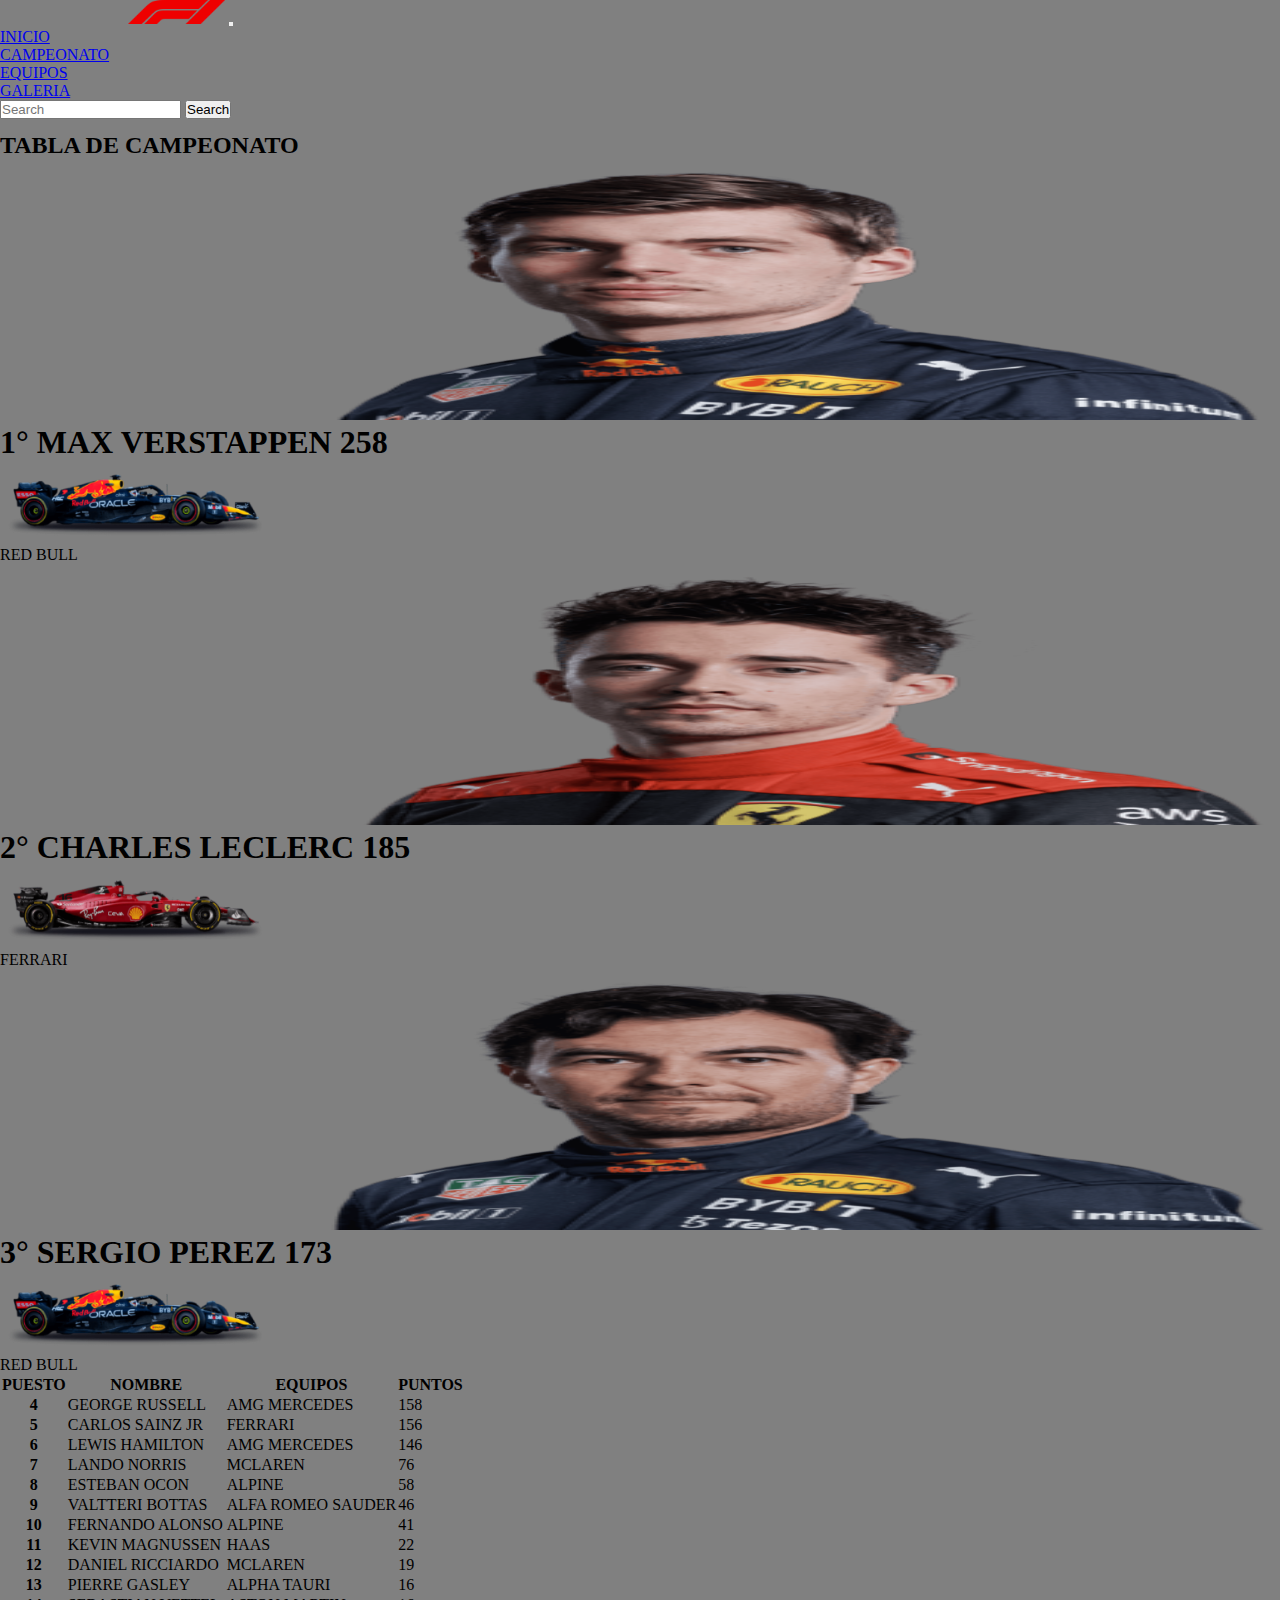
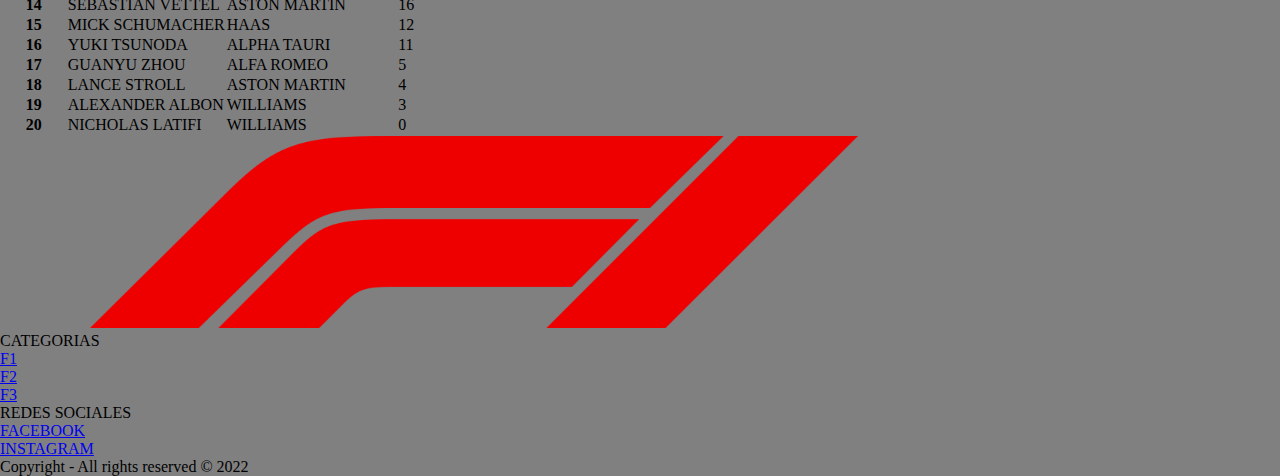
<file: pages/Campeonatos.html>
<!DOCTYPE html>
<html lang="es">
<head>
    <meta charset="UTF-8">
    <meta http-equiv="X-UA-Compatible" content="IE=edge">
    <meta name="viewport" content="width=device-width, initial-scale=1.0">
    <title>Campeonato</title>
    <link href="https://cdn.jsdelivr.net/npm/bootstrap@5.2.0/dist/css/bootstrap.min.css" rel="stylesheet" integrity="sha384-gH2yIJqKdNHPEq0n4Mqa/HGKIhSkIHeL5AyhkYV8i59U5AR6csBvApHHNl/vI1Bx" crossorigin="anonymous">
    <link rel="stylesheet" href="../style/style.css">
</head>
<body>
  <div>
    <nav class="navbar navbar-expand-lg bg-dark navbar-dark p-3 ">
        <div class="container-fluid">
          <a class="navbar-brand" href="../index.html"><img class="logo" src="../fotos/f1.logo.png" alt=""></a>
          <button class="navbar-toggler" type="button" data-bs-toggle="collapse" data-bs-target="#navbarTogglerDemo02" aria-controls="navbarTogglerDemo02" aria-expanded="false" aria-label="Toggle navigation">
            <span class="navbar-toggler-icon"></span>
          </button>
          <div class="collapse navbar-collapse" id="navbarTogglerDemo02">
            <ul class="navbar-nav mx-auto mb-2 mb-lg-0 fs-3">
              <li class="nav-item">
                <a class="nav-link "  href="../index.html">INICIO</a>
              </li>
              <li class="nav-item">
                <a class="nav-link active" aria-current="page" href="./Campeonatos.html">CAMPEONATO</a>
              </li>
              <li class="nav-item">
                <a class="nav-link" href="./Equipos.html">EQUIPOS</a>
              </li>
              <li class="nav-item">
                <a class="nav-link "  href="./Galeria.html">GALERIA</a>
              </li>
            </ul>
            <form class="d-flex" role="search">
              <input class="form-control me-2" type="search" placeholder="Search" aria-label="Search">
              <button class="btn btn-outline-success" type="submit">Search</button>
            </form>
          </div>
        </div>
      </nav>
</div>

    <div>
        <h2 class="text-white text-center mt-3 mb-4 bg-danger fs-1 ">TABLA DE CAMPEONATO</h2>
    </div>

    <section class="container mt-4 bg-dark">
        <div class="tabla card-group my-4">
            <div class="card bg-primary text-white ">
              <img src="../fotos/pilotos/max.png" class=" card-img-top" alt="...">
              <div class="card-body">
                <h5 class="card-title text-center">1° MAX VERSTAPPEN 258</h5>
                <img class="autos" src="../fotos/autos/rb.png" alt="">
                <p class=" text-center fs-3">RED BULL</p>
              </div>
              
            </div>
            <div class="card bg-danger text-white">
              <img src="../fotos/pilotos/charles.png" class="card-img-top" alt="...">
              <div class="card-body">
                <h5 class="card-title card-title text-center">2° CHARLES LECLERC 185</h5>
                <img class="autos" src="../fotos/autos/ferrari.png" alt="">
                <p class=" text-center fs-3">FERRARI</p>
              </div>
             
            </div>
            <div class="card bg-primary text-white">
              <img src="../fotos/pilotos/checo.png" class="card-img-top" alt="...">
              <div class="card-body">
                <h5 class="card-title card-title text-center">3° SERGIO PEREZ 173</h5>
                <img class="autos" src="../fotos/autos/rb.png" alt="">
                <p class=" text-center fs-3">RED BULL</p>
              </div>
            
            </div>
        </div>

        


    </section>
    <div class="container ">
        <table class="table mt-1 table table-dark table-hover table-bordered">
            <thead>
              <tr>
                <th scope="col">PUESTO</th>
                <th scope="col">NOMBRE</th>
                <th scope="col">EQUIPOS</th>
                <th scope="col">PUNTOS</th>
              </tr>
            </thead>
            <tbody>
              <tr>
                <th scope="row">4</th>
                <td>GEORGE RUSSELL</td>
                <td>AMG MERCEDES</td>
                <td>158</td>
              </tr>
              <tr>
                <th scope="row">5</th>
                <td>CARLOS SAINZ JR</td>
                <td>FERRARI</td>
                <td>156</td>
              </tr>
              <tr>
                <th scope="row">6</th>
                <td>LEWIS HAMILTON</td>
                <td>AMG MERCEDES</td>
                <td>146</td>
              </tr>
              <tr>
                <th scope="row">7</th>
                <td>LANDO NORRIS</td>
                <td>MCLAREN</td>
                <td>76</td>
              </tr>
              <tr>
                <th scope="row">8</th>
                <td>ESTEBAN OCON</td>
                <td>ALPINE</td>
                <td>58</td>
              </tr>
              <tr>
                <th scope="row">9</th>
                <td>VALTTERI BOTTAS</td>
                <td>ALFA ROMEO SAUDER</td>
                <td>46</td>
              </tr>
              <tr>
                <th scope="row">10</th>
                <td>FERNANDO ALONSO</td>
                <td>ALPINE</td>
                <td>41</td>
              </tr>
              <tr>
                <th scope="row">11</th>
                <td>KEVIN MAGNUSSEN</td>
                <td>HAAS</td>
                <td>22</td>
              </tr>
              <tr>
                <th scope="row">12</th>
                <td>DANIEL RICCIARDO</td>
                <td>MCLAREN</td>
                <td>19</td>
              </tr>
              <tr>
                <th scope="row">13</th>
                <td>PIERRE GASLEY</td>
                <td>ALPHA TAURI</td>
                <td>16</td>
              </tr>
              <tr>
                <th scope="row">14</th>
                <td>SEBASTIAN VETTEL</td>
                <td>ASTON MARTIN</td>
                <td>16</td>
              </tr>
              <tr>
                <th scope="row">15</th>
                <td>MICK SCHUMACHER</td>
                <td>HAAS</td>
                <td>12</td>
              </tr>
              <tr>
                <th scope="row">16</th>
                <td>YUKI TSUNODA</td>
                <td>ALPHA TAURI</td>
                <td>11</td>
              </tr>
              <tr>
                <th scope="row">17</th>
                <td>GUANYU ZHOU</td>
                <td>ALFA ROMEO</td>
                <td>5</td>
              </tr>
              <tr>
                <th scope="row">18</th>
                <td>LANCE STROLL</td>
                <td>ASTON MARTIN</td>
                <td>4</td>
              </tr>
              <tr>
                <th scope="row">19</th>
                <td>ALEXANDER ALBON</td>
                <td>WILLIAMS</td>
                <td>3</td>
              </tr>
              <tr>
                <th scope="row">20</th>
                <td>NICHOLAS LATIFI</td>
                <td>WILLIAMS</td>
                <td>0</td>
              </tr>

              


            </tbody>
          </table>
    </div>

    <div class="footer row">
        <div class="row pt-3 pb-1 bg-dark text-white">
          <div class="col-lg-4">
            <img class=" logoFin mt-5" src="../fotos/f1.logo.png" alt="">
            
      
      
          </div>
          <div class="col-lg-4">
            <p>CATEGORIAS</p>
            <div class="mb-2" >
            <a class="text-white text-decoration-none"  href="#">F1 </a>
          </div>
             <div class="mb-2">
            <a class="text-white text-decoration-none" href="#">F2</a>
          </div>
            <div class="mb-2"class >
            <a class="text-white text-decoration-none"  href="#">F3</a>
          </div>
      
          </div>
          <div class="col-lg-4">
            <p>REDES SOCIALES</p>
            <div class="mb-2" >
              <a class="text-white text-decoration-none"  href="#">FACEBOOK </a>
            </div>
               <div class="mb-2">
              <a class="text-white text-decoration-none" href="#">INSTAGRAM</a>
            </div>
      
      
          </div>
          <div>
            <p class="text-white text-center">Copyright - All rights reserved © 2022</p>
          </div>
      
        </div>
        
      
      </div>
      





<script src="https://cdn.jsdelivr.net/npm/bootstrap@5.2.0/dist/js/bootstrap.bundle.min.js" integrity="sha384-A3rJD856KowSb7dwlZdYEkO39Gagi7vIsF0jrRAoQmDKKtQBHUuLZ9AsSv4jD4Xa" crossorigin="anonymous"></script>    
</body>
</html>
</file>
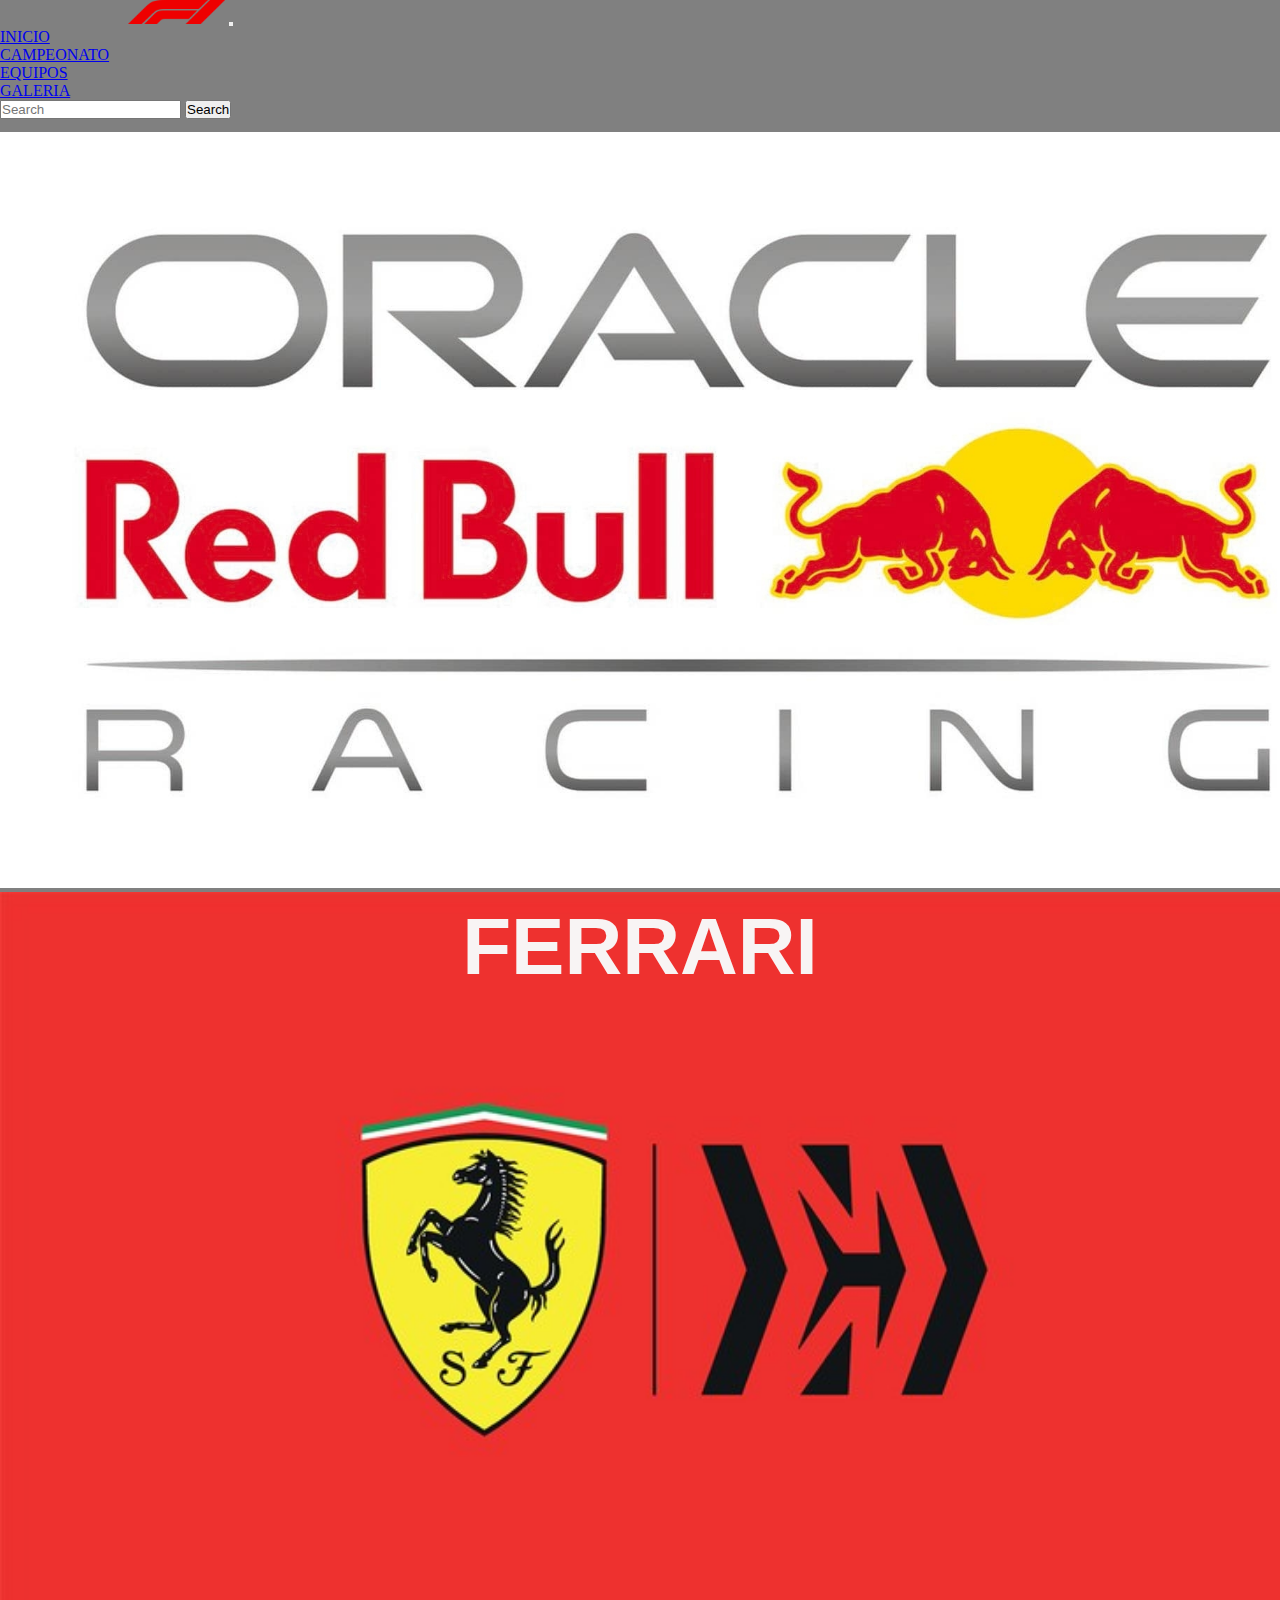
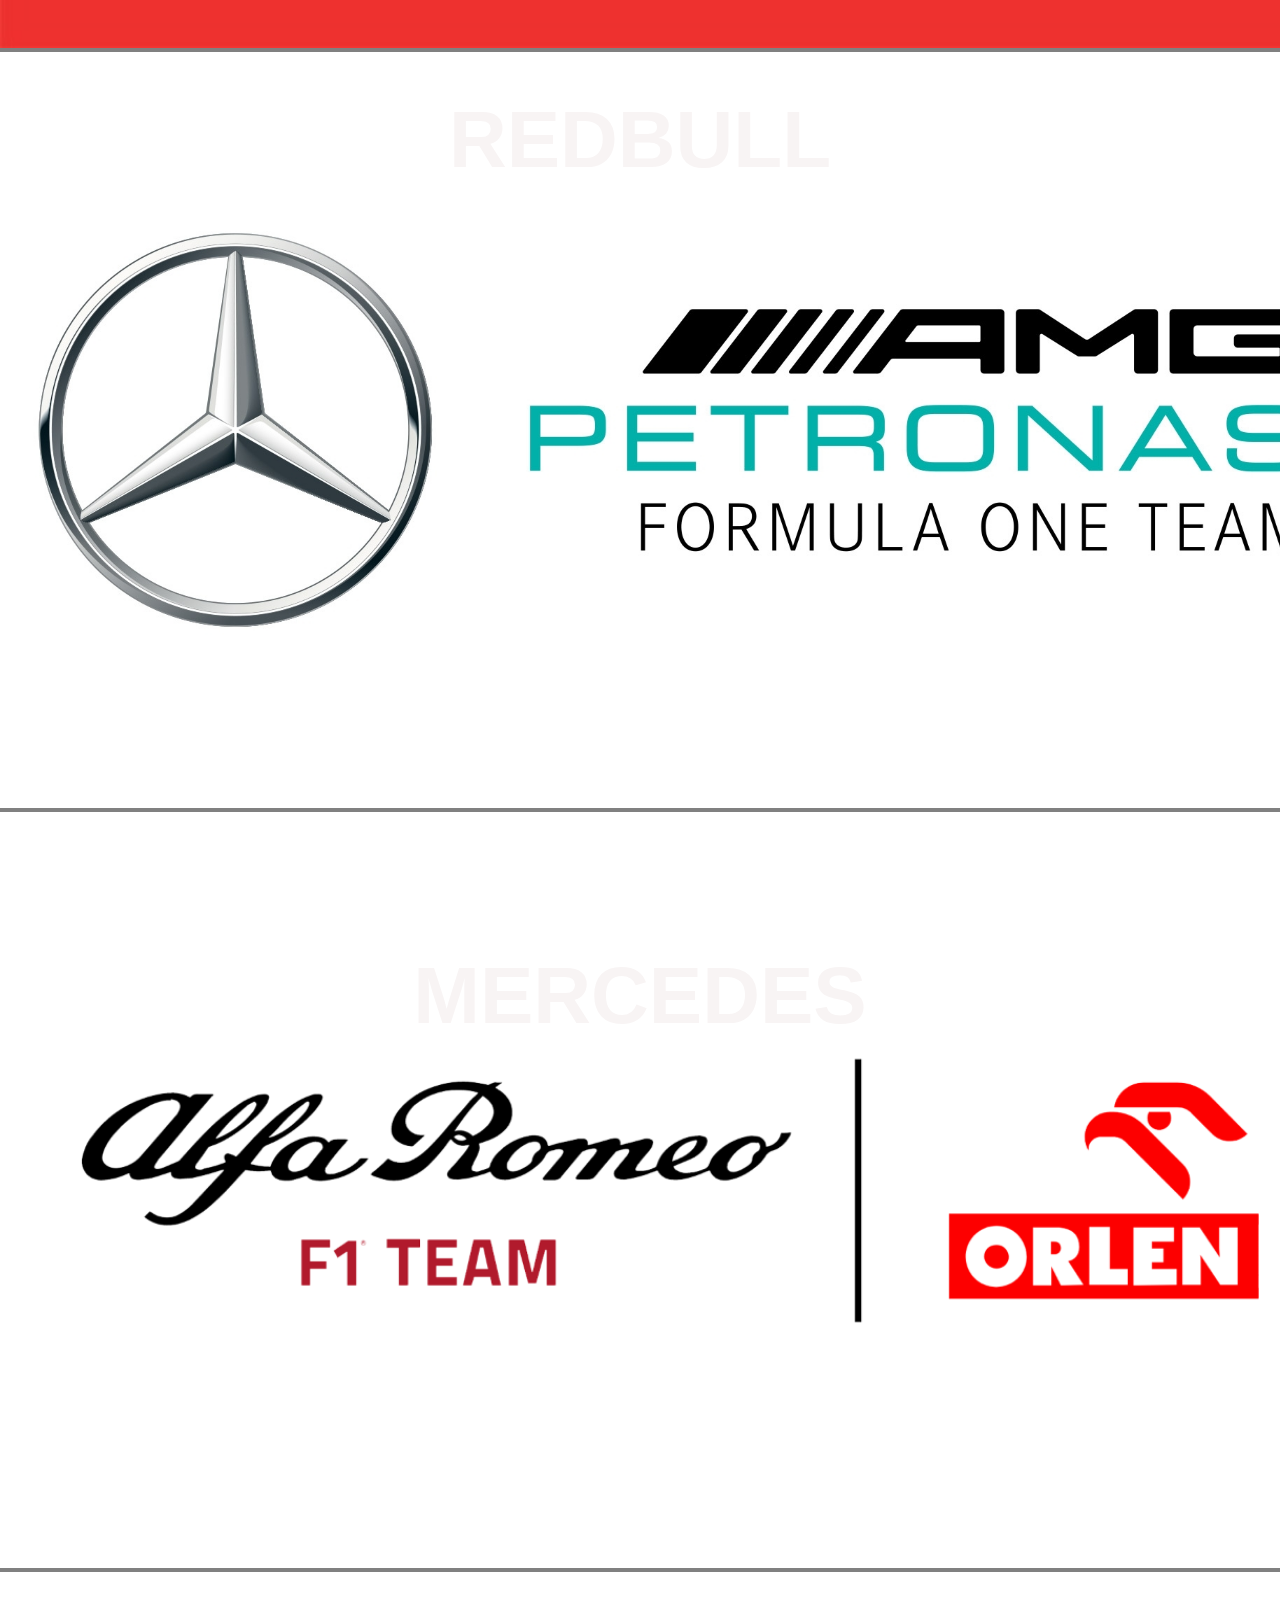
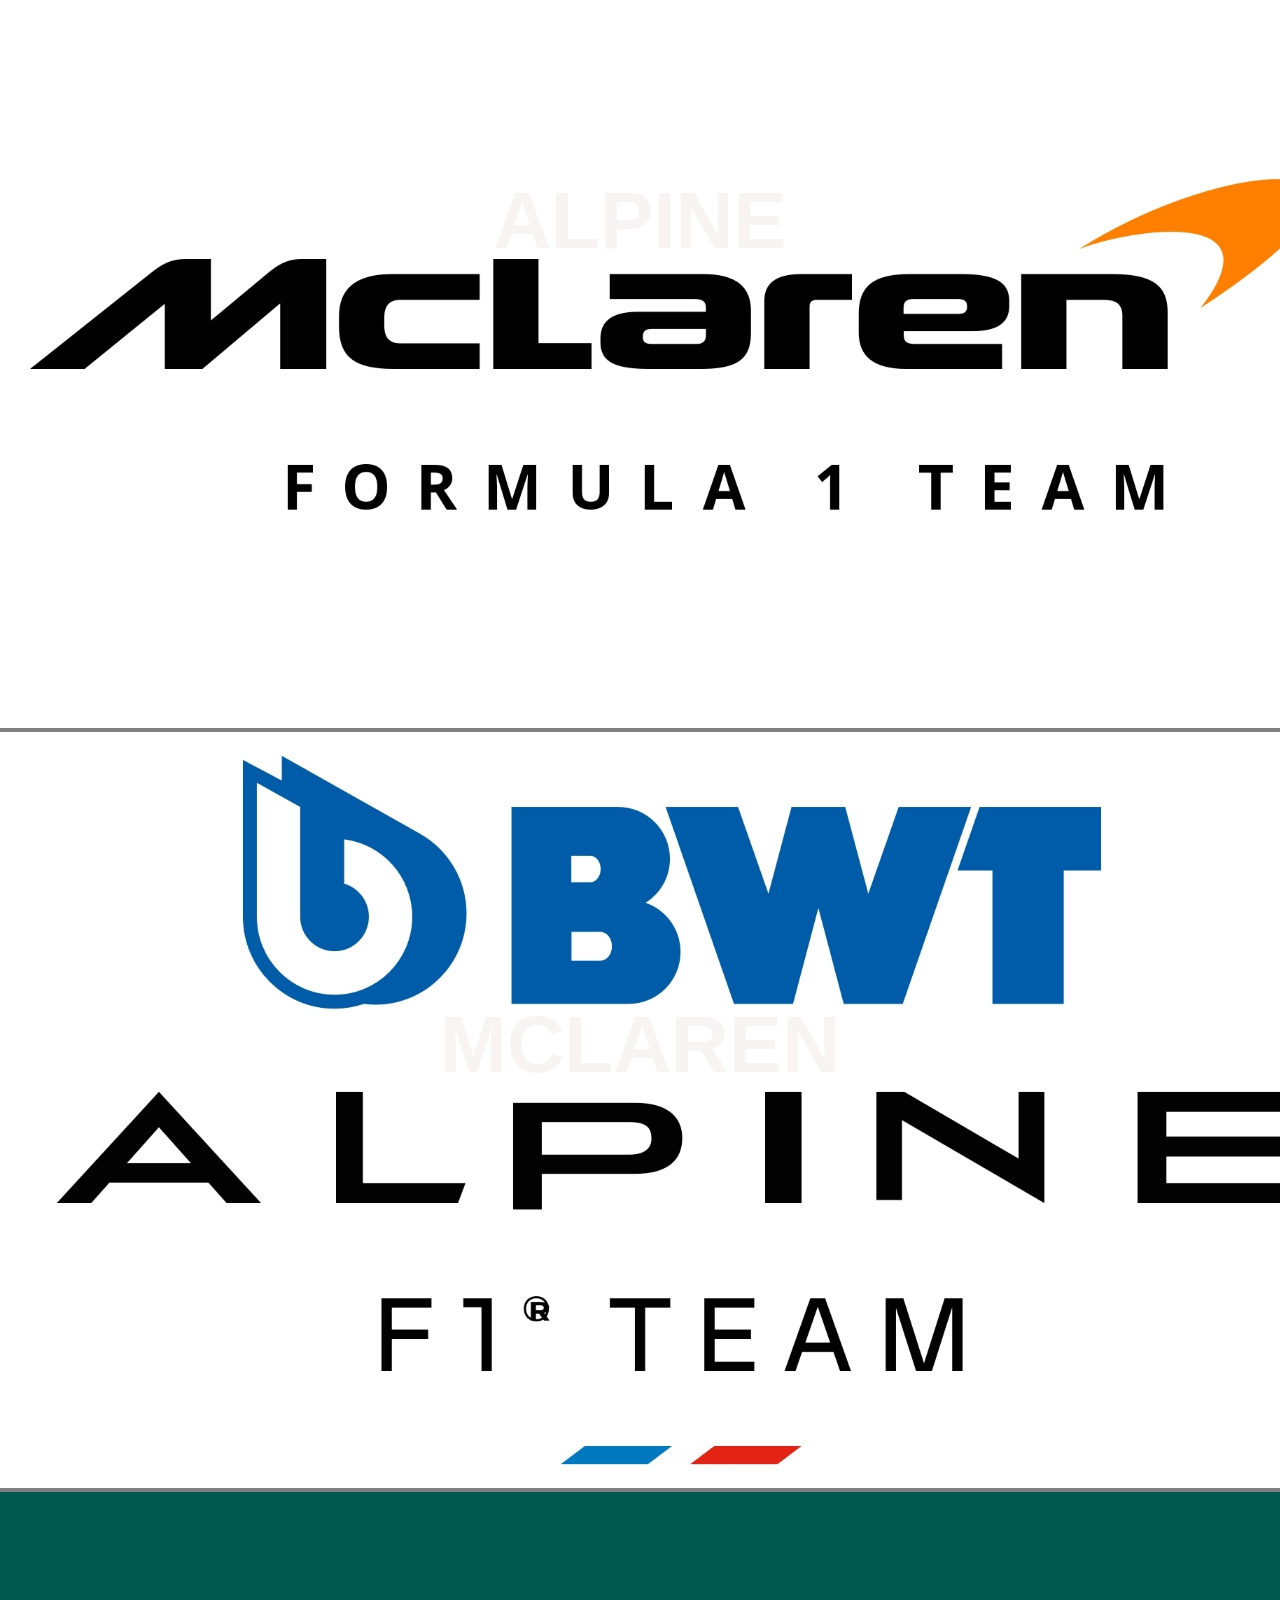
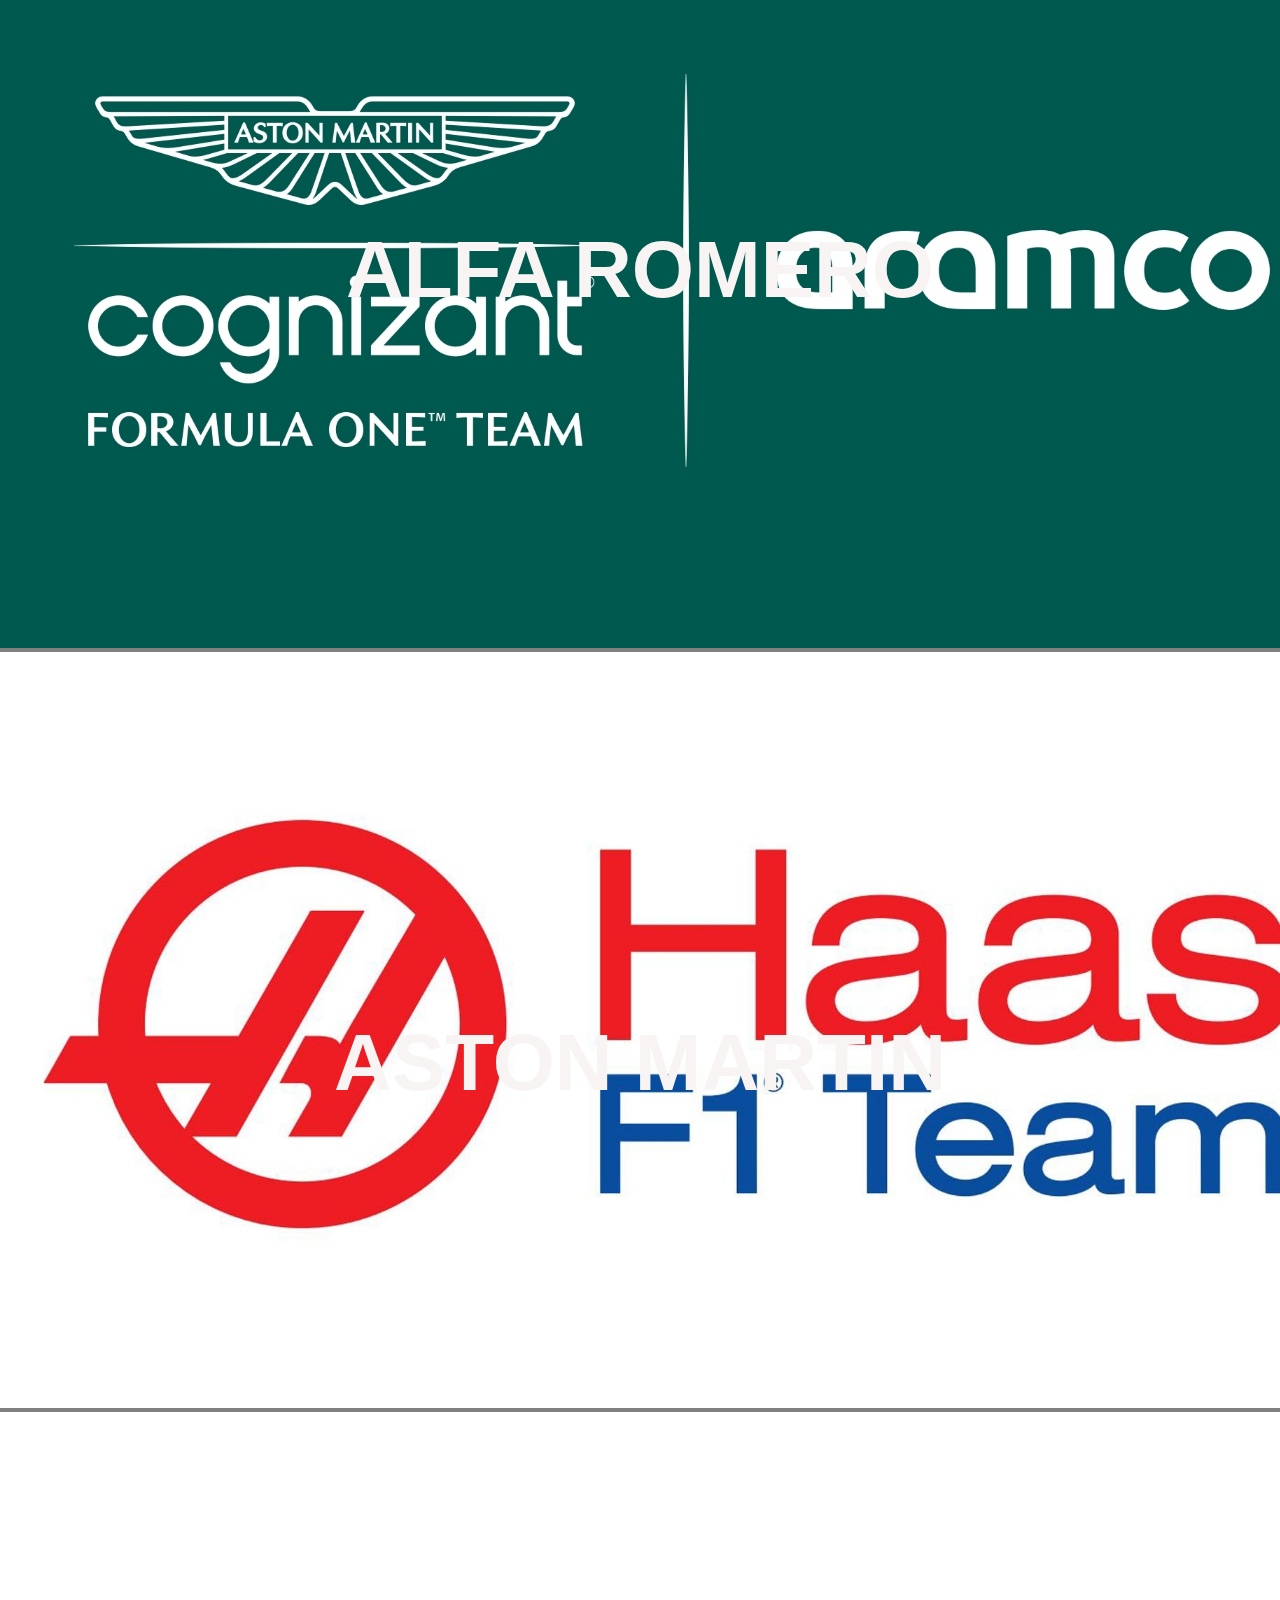
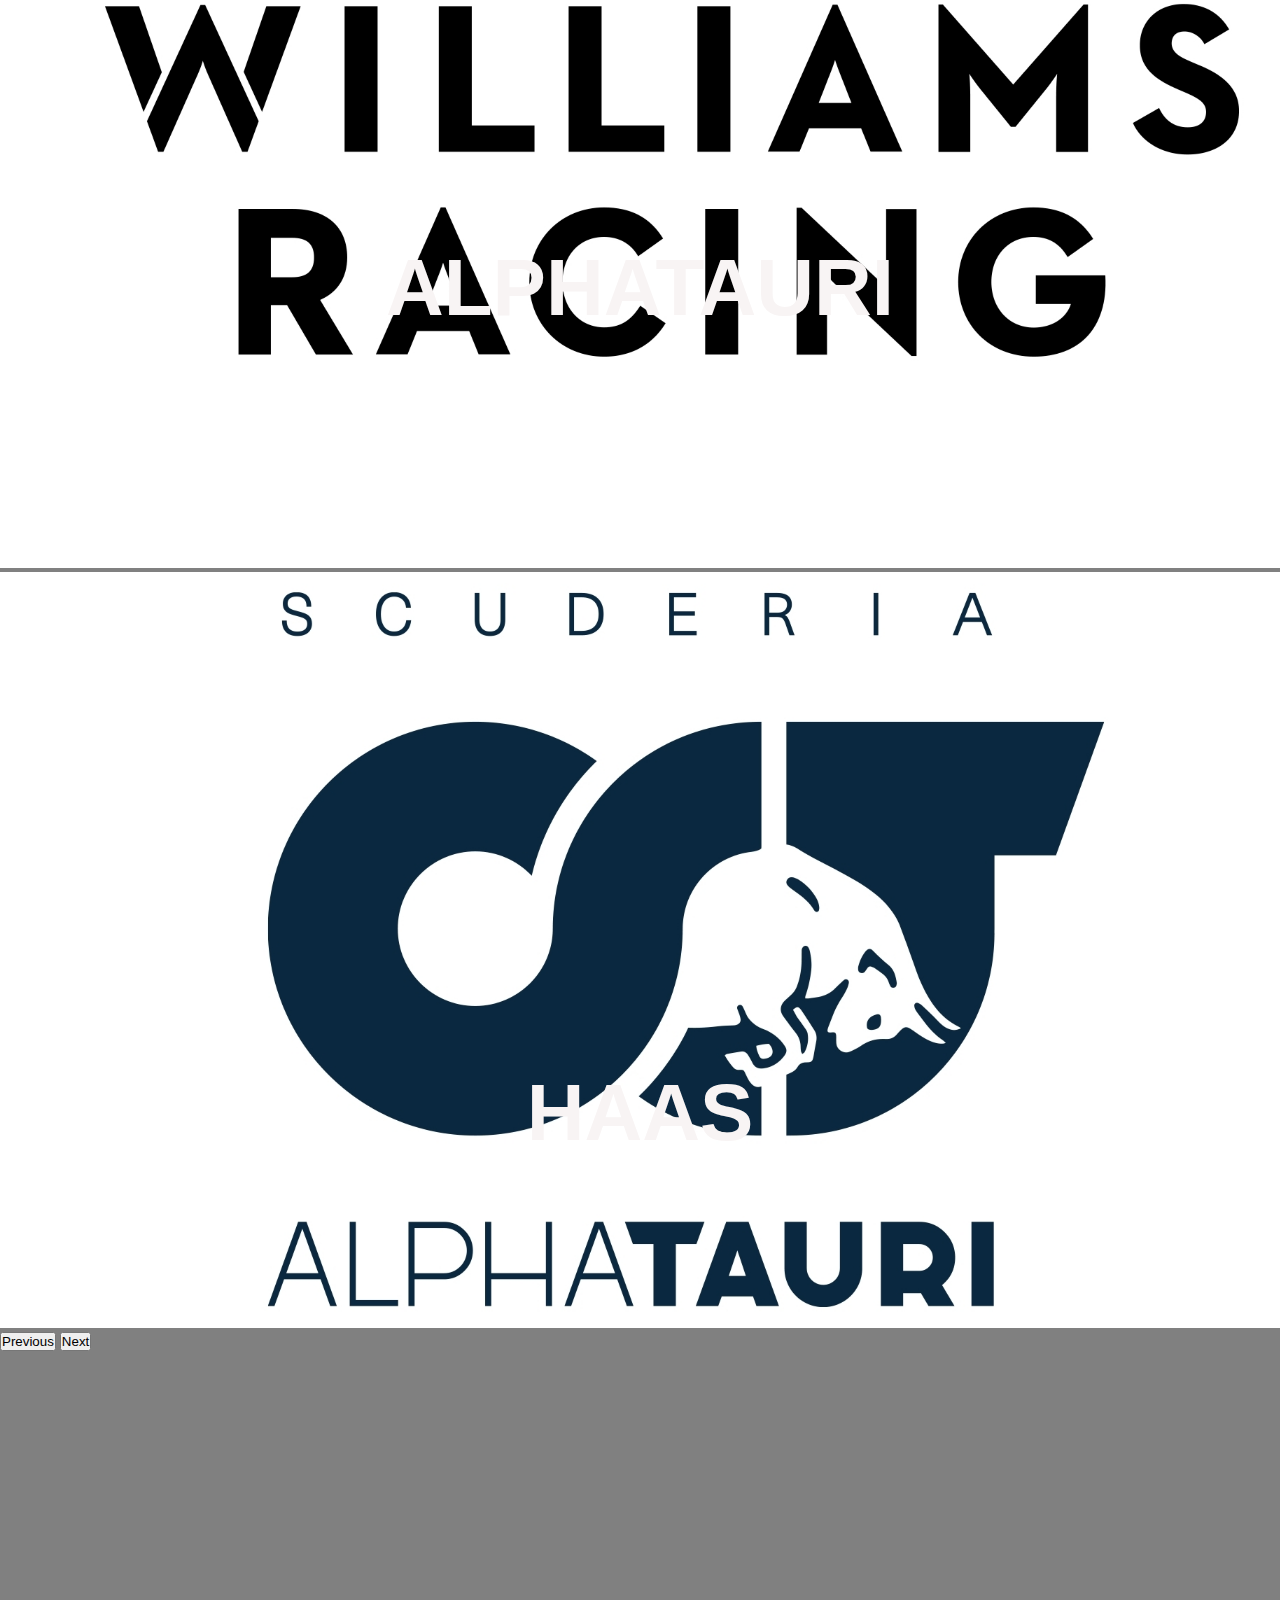
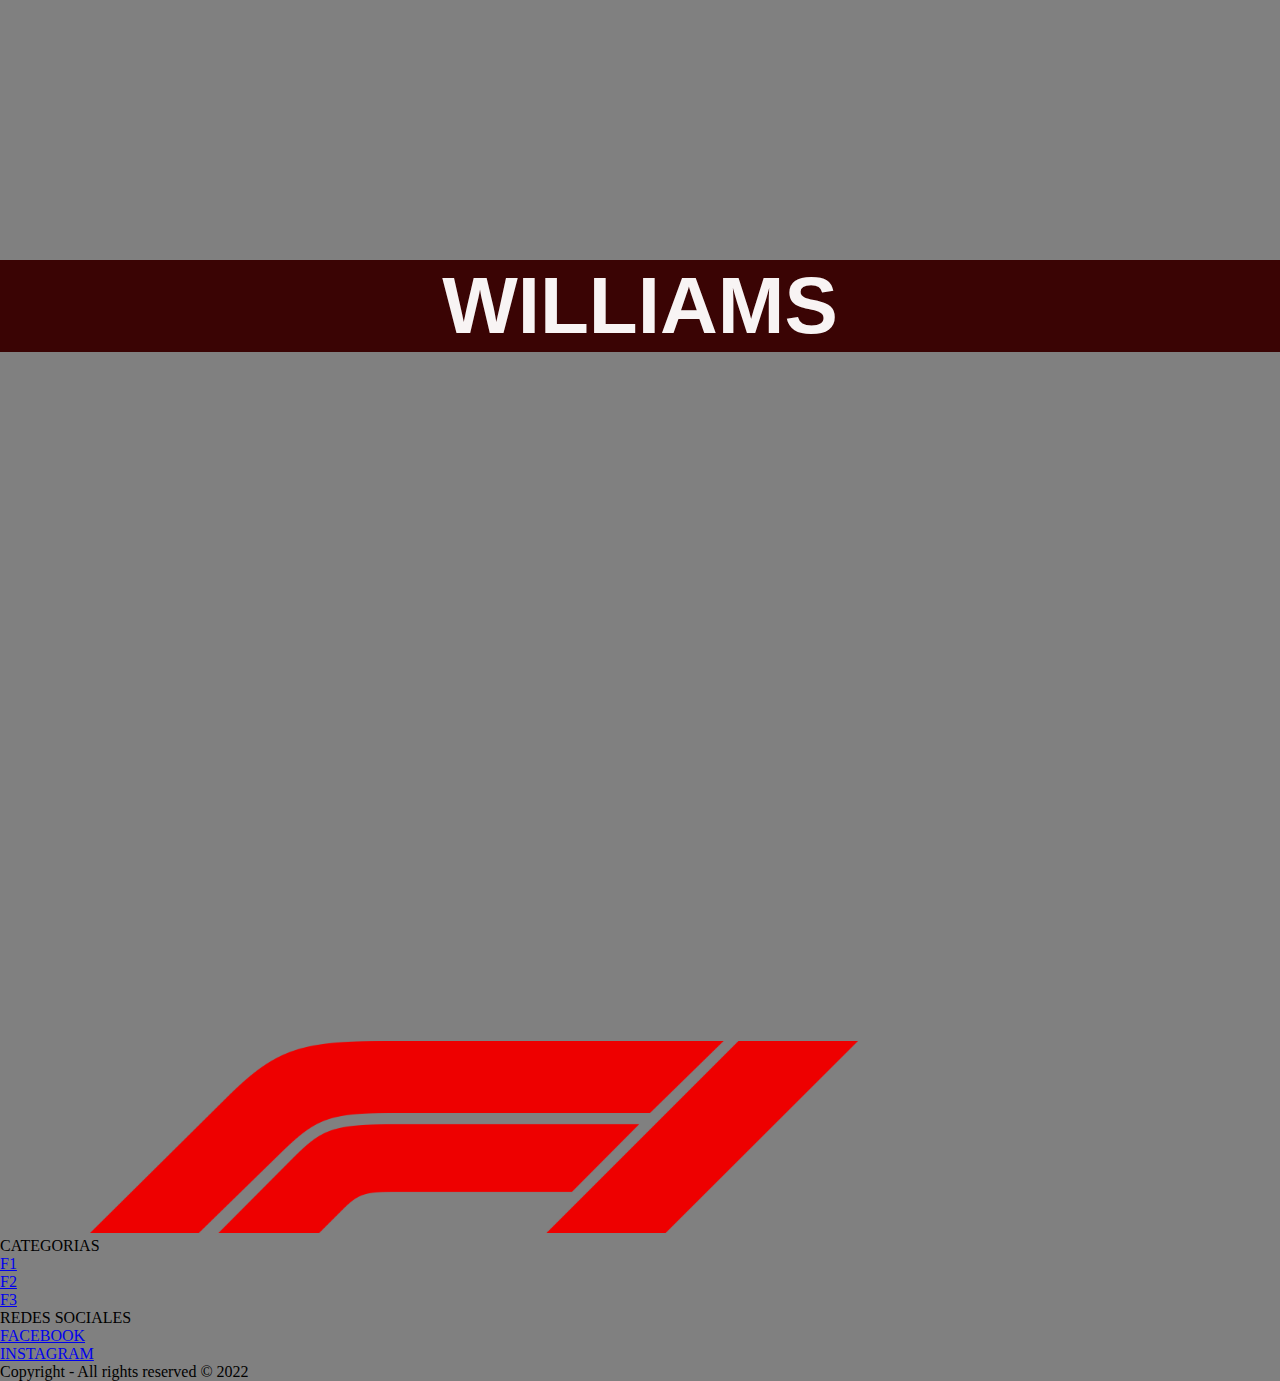
<file: pages/Equipos.html>
<!DOCTYPE html>
<html lang="es">
<head>
    <meta charset="UTF-8">
    <meta http-equiv="X-UA-Compatible" content="IE=edge">
    <meta name="viewport" content="width=device-width, initial-scale=1.0">
    <title>Document</title>
    <link href="https://cdn.jsdelivr.net/npm/bootstrap@5.2.0/dist/css/bootstrap.min.css" rel="stylesheet" integrity="sha384-gH2yIJqKdNHPEq0n4Mqa/HGKIhSkIHeL5AyhkYV8i59U5AR6csBvApHHNl/vI1Bx" crossorigin="anonymous">
    <link href="https://unpkg.com/aos@2.3.1/dist/aos.css" rel="stylesheet">
    <link rel="stylesheet" href="../style/style.css">
    
</head>
<body>
  <div>
    <nav class="navbar navbar-expand-lg bg-dark navbar-dark p-3 ">
        <div class="container-fluid">
          <a class="navbar-brand" href="../index.html"><img class="logo" src="../fotos/f1.logo.png" alt=""></a>
          <button class="navbar-toggler" type="button" data-bs-toggle="collapse" data-bs-target="#navbarTogglerDemo02" aria-controls="navbarTogglerDemo02" aria-expanded="false" aria-label="Toggle navigation">
            <span class="navbar-toggler-icon"></span>
          </button>
          <div class="collapse navbar-collapse" id="navbarTogglerDemo02">
            <ul class="navbar-nav mx-auto mb-2 mb-lg-0 fs-3">
              <li class="nav-item">
                <a class="nav-link"  href="../index.html">INICIO</a>
              </li>
              <li class="nav-item">
                <a class="nav-link" href="./Campeonatos.html">CAMPEONATO</a>
              </li>
              <li class="nav-item">
                <a class="nav-link active" aria-current="page" href="./pages/Equipos.html">EQUIPOS</a>
              </li>
              <li class="nav-item">
                <a class="nav-link "  href="./Galeria.html">GALERIA</a>
              </li>
            
            </ul>
            <form class="d-flex" role="search">
              <input class="form-control me-2" type="search" placeholder="Search" aria-label="Search">
              <button class="btn btn-outline-success" type="submit">Search</button>
            </form>
          </div>
        </div>
      </nav>
</div>
    <section >
        <div id="carouselExampleFade" class="carousel slide carousel-fade mt-3" data-bs-ride="carousel">
            <div class="carousel-inner">
              <div class="carousel-item active">
                <img src="../fotos/escuderias/redbull logo.jpg" class="d-block w-100" alt="...">
              </div>
              <div class="carousel-item">
                <img src="../fotos/ferrari/logo rojo.jpg" class="d-block w-100" alt="...">
              </div>
              <div class="carousel-item">
                <img src="../fotos/escuderias/mercedes logo.jpg" class="d-block w-100" alt="...">
              </div>
              <div class="carousel-item">
                <img src="../fotos/escuderias/alfa romeo logo.png" class="d-block w-100" alt="...">
              </div>
              <div class="carousel-item">
                <img src="../fotos/escuderias/mclaren logo.jpg" class="d-block w-100" alt="...">
              </div>
              <div class="carousel-item">
                <img src="../fotos/escuderias/alpine logo.jpg" class="d-block w-100" alt="...">
              </div>
              <div class="carousel-item">
                <img src="../fotos/escuderias/aston martin logo.jpg" class="d-block w-100" alt="...">
              </div>
              <div class="carousel-item">
                <img src="../fotos/escuderias/haas logo.jpg" class="d-block w-100" alt="...">
              </div>
              <div class="carousel-item">
                <img src="../fotos/escuderias/williams logo.jpg" class="d-block w-100" alt="...">
              </div>
              <div class="carousel-item">
                <img src="../fotos/escuderias/alphatauri logo.jpg" class="d-block w-100" alt="...">
            </div>
            <button class="carousel-control-prev" type="button" data-bs-target="#carouselExampleFade" data-bs-slide="prev">
              <span class="carousel-control-prev-icon" aria-hidden="true"></span>
              <span class="visually-hidden">Previous</span>
            </button>
            <button class="carousel-control-next" type="button" data-bs-target="#carouselExampleFade" data-bs-slide="next">
              <span class="carousel-control-next-icon" aria-hidden="true"></span>
              <span class="visually-hidden">Next</span>
            </button>
          </div>
    </section>

    <h1 class="Nombre_escuderia">
        FERRARI
    </h1>

    <div class="contenedor" data-aos="fade-up"
    data-aos-duration="1500">
        <div class="escuderia" data-aos="flip-left">
            <img class="ferrari" src="../fotos/escuderias/ferarri logo.jpg" alt="">
        </div>
        <div class="piloto1 " data-aos="flip-left" data-aos-duration="2000">
            <img class="piloto1" src="../fotos/pilotos completos/Leclerc.jpg" alt="">
        </div>
        <div class="piloto2" data-aos="flip-left" data-aos-duration="2000">
            <img class="piloto2" src="../fotos/pilotos completos/Sainz.jpg" alt="">
        </div>
        <div class="nota">
            <p>  NOMBRE COMPLETO: ESCUDERIA FERRARI</p>
            <p>BASE: MARANELLO, ITALIA </p>
            <P>JEFE DE QUIPO: MATTIAS BINOTTO</P>
            <P>CHASIS: F1-75</P>
            <P>MOTO: FERRARI</P>
            <P>CAMPEONES DEL MUNDO: 16</P>
            <P>POLES POSITIONS: 238</P>
            <P>ENTRADA A LA CATERIA: 1950</P>


            </div>
         <div class="text" data-aos="flip-up">
           
            <div class="gridNombre"><img class="casco_img" src="../fotos/CASCOS/casco leclerc.png" alt="">
            <p>C.LECLERC</p>
            </div>
        
         </div>
         <div class="text" data-aos="flip-up">
            <div class="gridNombre"><img class="casco_img" src="../fotos/CASCOS/casco de sainz.png" alt="">
                <p>C.SAINZ</p> 
        </div>

         </div>

    
    </div>
  
<h1 class="Nombre_escuderia">
    REDBULL
</h1>

<div class="contenedor" data-aos="fade-up"
data-aos-duration="1500">
    <div class="escuderia"data-aos="flip-left" data-aos-duration="2000">
        <img class="ferrari" src="../fotos/escuderias/redbull logo.jpg" alt="">
    </div>
    <div class="piloto1" data-aos="flip-left" data-aos-duration="2000">
        <img class="piloto1" src="../fotos/pilotos completos/Verstappen.jpg" alt="">
    </div>
    <div class="piloto2" data-aos="flip-left" data-aos-duration="2000">
        <img class="piloto2" src="../fotos/pilotos completos/Perez.jpg" alt="">
    </div>
    <div class="nota">
        <p>  NOMBRE COMPLETO: ORACLE RED BULL</p>
        <p>BASE: MILTON KEYNES, REINO UNIDOS </p>
        <P>JEFE DE EQUIPO: CHRISTIAN HORNER </P>
        <P>CHASIS: RB18</P>
        <P>MOTO: RED BULL POWERTRAINS</P>
        <P>CAMPEONES DEL MUNDO: 4</P>
        <P>POLES POSITIONS: 77</P>
        <P>ENTRADA A LA CATERIA: 1997</P>


    </div>
     <div class="text" data-aos="flip-up">
       
        <div class="gridNombre"><img class="casco_img" src="../fotos/CASCOS/casco de verstappen.png" alt="">
        <p>M.VERSTAPPEN</p>
        </div>
    
     </div>
     <div class="text" data-aos="flip-up">
        <div class="gridNombre"><img class="casco_img" src="../fotos/CASCOS/casco de perez.png" alt="">
        <p>S.PEREZ</p>
        </div>

     </div>
    </div>

    <h1 class="Nombre_escuderia">
        MERCEDES
    </h1>
    
    <div class="contenedor" data-aos="fade-up"
    data-aos-duration="1500">
        <div class="escuderia" data-aos="flip-left" data-aos-duration="2000">
            <img class="ferrari" src="../fotos/escuderias/mercedes logo.jpg" alt="">
        </div>
        <div class="piloto1" data-aos="flip-left" data-aos-duration="2000">
            <img class="piloto1" src="../fotos/pilotos completos/Hamilton.jpg" alt="">
        </div>
        <div class="piloto2" data-aos="flip-left" data-aos-duration="2000">
            <img class="piloto2" src="../fotos/pilotos completos/Russell.jpg" alt="">
        </div>
        <div class="nota">
            <p>  NOMBRE COMPLETO: MERCEDES-AMG TEAM</p>
            <p>BASE: BRACLEY, REINO UNIDOS </p>
            <P>JEFE DE EQUIPO: TOTO WOLFF </P>
            <P>CHASIS: W13</P>
            <P>MOTO: MERCEDES</P>
            <P>CAMPEONES DEL MUNDO: 8</P>
            <P>POLES POSITIONS: 128</P>
            <P>ENTRADA A LA CATERIA: 1970</P>
    
    
        </div>
         <div class="text" data-aos="flip-up">
           
            <div class="gridNombre"><img class="casco_img" src="../fotos/CASCOS/casco de hamilton.png" alt="">
            <p>L.HAMILTON</p>
            </div>
        
         </div>
         <div class="text" data-aos="flip-up">
            <div class="gridNombre"><img class="casco_img" src="../fotos/CASCOS/casco de russell.png" alt="">
            <p>G.RUSSELL</p>
            </div>
    
         </div>
        </div>

        <h1 class="Nombre_escuderia">
          ALPINE
      </h1>
      
      <div class="contenedor" data-aos="fade-up"
      data-aos-duration="1500">
          <div class="escuderia" data-aos="flip-left" data-aos-duration="2000">
              <img class="ferrari" src="../fotos/escuderias/alpine logo.jpg" alt="">
          </div>
          <div class="piloto1" data-aos="flip-left" data-aos-duration="2000">
              <img class="piloto1" src="../fotos/pilotos completos/Alonso.jpg" alt="">
          </div>
          <div class="piloto2"data-aos="flip-left" data-aos-duration="2000">
              <img class="piloto2" src="../fotos/pilotos completos/Ocon.jpg" alt="">
          </div>
          <div class="nota">
              <p>  NOMBRE COMPLETO: BWT ALPINE F1 TEAM</p>
              <p>BASE: ENSTONE, REINO UNIDOS </p>
              <P>JEFE DE EQUIPO: OTMAR SZAFNAUER </P>
              <P>CHASIS: A522</P>
              <P>MOTO: RENAULT</P>
              <P>CAMPEONES DEL MUNDO: 2</P>
              <P>POLES POSITIONS: 20</P>
              <P>ENTRADA A LA CATERIA: 1986</P>
      
      
          </div>
           <div class="text" data-aos="flip-up">
             
              <div class="gridNombre"><img class="casco_img" src="../fotos/CASCOS/casco de alonso.png" alt="">
              <p>F.ALONSO</p>
              </div>
          
           </div>
           <div class="text" data-aos="flip-up">
              <div class="gridNombre"><img class="casco_img" src="../fotos/CASCOS/casco de ocon.png" alt="">
              <p>E.OCON</p>
              </div>
      
           </div>
          </div>

          <h1 class="Nombre_escuderia">
              MCLAREN
          </h1>
          
          <div class="contenedor" data-aos="fade-up"
          data-aos-duration="1500">
              <div class="escuderia" data-aos="flip-left" data-aos-duration="2000">
                  <img class="ferrari" src="../fotos/escuderias/mclaren logo.jpg" alt="">
              </div>
              <div class="piloto1" data-aos="flip-left" data-aos-duration="2000">
                  <img class="piloto1" src="../fotos/pilotos completos/Norris.jpg" alt="">
              </div>
              <div class="piloto2" data-aos="flip-left" data-aos-duration="2000">
                  <img class="piloto2" src="../fotos/pilotos completos/Ricciardo.jpg" alt="">
              </div>
              <div class="nota">
                  <p>  NOMBRE COMPLETO: MCLAREN F1 TEAM</p>
                  <p>BASE: WOKING, REINO UNIDOS </p>
                  <P>JEFE DE EQUIPO: ANDREAS SEIDL </P>
                  <P>CHASIS: MCL36</P>
                  <P>MOTO: MERCEDES</P>
                  <P>CAMPEONES DEL MUNDO: 8</P>
                  <P>POLES POSITIONS: 156</P>
                  <P>ENTRADA A LA CATERIA: 1966</P>
          
          
              </div>
               <div class="text" data-aos="flip-up">
                 
                  <div class="gridNombre"><img class="casco_img" src="../fotos/CASCOS/casco de norris.png" alt="">
                  <p>L.NORRIS</p>
                  </div>
              
               </div>
               <div class="text" data-aos="flip-up">
                  <div class="gridNombre"><img class="casco_img" src="../fotos/CASCOS/casco de ricciardo.png" alt="">
                  <p>D.RICCIARDO</p>
                  </div>
          
               </div>
              </div>

              <h1 class="Nombre_escuderia">
                  ALFA ROMERO
              </h1>
              
              <div class="contenedor" data-aos="fade-up"
              data-aos-duration="1500">
                  <div class="escuderia" data-aos="flip-left" data-aos-duration="2000">
                      <img class="ferrari" src="../fotos/escuderias/alfa romeo logo.png" alt="">
                  </div>
                  <div class="piloto1" data-aos="flip-left" data-aos-duration="2000">
                      <img class="piloto1" src="../fotos/pilotos completos/Bottas.jpg" alt="">
                  </div>
                  <div class="piloto2" data-aos="flip-left" data-aos-duration="2000">
                      <img class="piloto2" src="../fotos/pilotos completos/Zhou.jpg" alt="">
                  </div>
                  <div class="nota">
                      <p>  NOMBRE COMPLETO: ALFA ROMEO F1 TEAM</p>
                      <p>BASE: HINWIL, SUIZA </p>
                      <P>JEFE DE EQUIPO: FREDERIC VASSEUR </P>
                      <P>CHASIS: C42</P>
                      <P>MOTO: FERRARI</P>
                      <P>CAMPEONES DEL MUNDO: 0</P>
                      <P>POLES POSITIONS: 1</P>
                      <P>ENTRADA A LA CATERIA: 1993</P>
              
              
                  </div>
                   <div class="text" data-aos="flip-up">
                     
                      <div class="gridNombre"><img class="casco_img" src="../fotos/CASCOS/casco de bottas.png" alt="">
                      <p>V.BOTTAS</p>
                      </div>
                  
                   </div>
                   <div class="text" data-aos="flip-up">
                      <div class="gridNombre"><img class="casco_img" src="../fotos/CASCOS/casco de zhou.png" alt="">
                      <p>G.ZHOU</p>
                      </div>
              
                   </div>
                  </div>

                  <h1 class="Nombre_escuderia">
                      ASTON MARTIN
                  </h1>
                  
                  <div class="contenedor" data-aos="fade-up"
                  data-aos-duration="1500">
                      <div class="escuderia" data-aos="flip-left" data-aos-duration="2000">
                          <img class="ferrari" src="../fotos/escuderias/aston martin logo.jpg" alt="">
                      </div>
                      <div class="piloto1" data-aos="flip-left" data-aos-duration="2000">
                          <img class="piloto1" src="../fotos/pilotos completos/Vettel.jpg" alt="">
                      </div>
                      <div class="piloto2" data-aos="flip-left" data-aos-duration="2000">
                          <img class="piloto2" src="../fotos/pilotos completos/Stroll.jpg" alt="">
                      </div>
                      <div class="nota">
                          <p>  NOMBRE COMPLETO: ASTON MARTIN ARAMCO F1 TEAM</p>
                          <p>BASE: SILVERTONE, REINO UNIDOS </p>
                          <P>JEFE DE EQUIPO: MIKE KRACK </P>
                          <P>CHASIS: AMR22 B</P>
                          <P>MOTO: MERCEDES</P>
                          <P>CAMPEONES DEL MUNDO: 0</P>
                          <P>POLES POSITIONS: 1</P>
                          <P>ENTRADA A LA CATERIA: 2018</P>
                  
                  
                      </div>
                       <div class="text" data-aos="flip-up">
                         
                          <div class="gridNombre"><img class="casco_img" src="../fotos/CASCOS/casco de vettel.png" alt="">
                          <p>S.VETTEL</p>
                          </div>
                      
                       </div>
                       <div class="text" data-aos="flip-up">
                          <div class="gridNombre"><img class="casco_img" src="../fotos/CASCOS/casco de stroll.png" alt="">
                          <p>L.STROLL</p>
                          </div>
                  
                       </div>
                      </div>

                      <h1 class="Nombre_escuderia">
                          ALPHATAURI
                      </h1>
                      
                      <div class="contenedor" data-aos="fade-up"
                      data-aos-duration="1500">
                          <div class="escuderia" data-aos="flip-left" data-aos-duration="2000">
                              <img class="ferrari" src="../fotos/escuderias/alphatauri logo.jpg" alt="">
                          </div>
                          <div class="piloto1" data-aos="flip-left" data-aos-duration="2000">
                              <img class="piloto1" src="../fotos/pilotos completos/Gasly.jpg" alt="">
                          </div>
                          <div class="piloto2" data-aos="flip-left" data-aos-duration="2000">
                              <img class="piloto2" src="../fotos/pilotos completos/Tsunoda.jpg" alt="">
                          </div>
                          <div class="nota">
                              <p>  NOMBRE COMPLETO: ESCUDERIA ALPHATAURI</p>
                              <p>BASE: FAENZA, ITALIA </p>
                              <P>JEFE DE EQUIPO: FRANZ TOST </P>
                              <P>CHASIS: AT03</P>
                              <P>MOTO: REDBULL POWERTRAINS</P>
                              <P>CAMPEONES DEL MUNDO: 0</P>
                              <P>POLES POSITIONS: 1</P>
                              <P>ENTRADA A LA CATERIA: 2018</P>
                      
                      
                          </div>
                           <div class="text" data-aos="flip-up">
                             
                              <div class="gridNombre"><img class="casco_img" src="../fotos/CASCOS/casco de gasly.png" alt="">
                              <p>P.GASLEY</p>
                              </div>
                          
                           </div>
                           <div class="text" data-aos="flip-up">
                              <div class="gridNombre"><img class="casco_img" src="../fotos/CASCOS/casco de tsunoda.png" alt="">
                              <p>Y.TSUNODA</p>
                              </div>
                      
                           </div>
                          </div>

                          <h1 class="Nombre_escuderia">
                              HAAS
                          </h1>
                          
                          <div class="contenedor" data-aos="fade-up"
                          data-aos-duration="1500">
                              <div class="escuderia" data-aos="flip-left" data-aos-duration="2000">
                                  <img class="ferrari" src="../fotos/escuderias/haas logo.jpg" alt="">
                              </div>
                              <div class="piloto1" data-aos="flip-left" data-aos-duration="2000">
                                  <img class="piloto1" src="../fotos/pilotos completos/Magnusse.jpg" alt="">
                              </div>
                              <div class="piloto2" data-aos="flip-left" data-aos-duration="2000">
                                  <img class="piloto2" src="../fotos/pilotos completos/Schumancher.jpg" alt="">
                              </div>
                              <div class="nota">
                                  <p>  NOMBRE COMPLETO: HAAS</p>
                                  <p>BASE: KANNPOLIS, ESTADOS UNIDOS </p>
                                  <P>JEFE DE EQUIPO: GUENTHER STEINER </P>
                                  <P>CHASIS: VF-22</P>
                                  <P>MOTO: FERRARI</P>
                                  <P>CAMPEONES DEL MUNDO: 0</P>
                                  <P>POLES POSITIONS: 0</P>
                                  <P>ENTRADA A LA CATERIA: 2016</P>
                          
                          
                              </div>
                               <div class="text" data-aos="flip-up">
                                 
                                  <div class="gridNombre"><img class="casco_img" src="../fotos/CASCOS/casco de magnussen.png" alt="">
                                  <p>K.MAGNUSSEN</p>
                                  </div>
                              
                               </div>
                               <div class="text" data-aos="flip-up">
                                  <div class="gridNombre"><img class="casco_img" src="../fotos/CASCOS/casco de schumacher.png" alt="">
                                  <p>M.SCHUMACHER</p>
                                  </div>
                          
                               </div>
                              </div>

                              <h1 class="Nombre_escuderia">
                                  WILLIAMS
                              </h1>
                              
                              <div class="contenedor" data-aos="fade-up"
                              data-aos-duration="1500">
                                  <div class="escuderia" data-aos="flip-left" data-aos-duration="2000">
                                      <img class="ferrari" src="../fotos/escuderias/williams logo.jpg" alt="">
                                  </div>
                                  <div class="piloto1" data-aos="flip-left" data-aos-duration="2000">
                                      <img class="piloto1" src="../fotos/pilotos completos/Albon.jpg" alt="">
                                  </div>
                                  <div class="piloto2" data-aos="flip-left" data-aos-duration="2000">
                                      <img class="piloto2" src="../fotos/pilotos completos/Latifi.jpg" alt="">
                                  </div>
                                  <div class="nota">
                                      <p>  NOMBRE COMPLETO: WILLIAMS RACING</p>
                                      <p>BASE: GROVE, REINO UNIDOS </p>
                                      <P>JEFE DE EQUIPO: JOST CAPITO </P>
                                      <P>CHASIS: FW44</P>
                                      <P>MOTO: MERCEDES</P>
                                      <P>CAMPEONES DEL MUNDO: 9</P>
                                      <P>POLES POSITIONS: 128</P>
                                      <P>ENTRADA A LA CATERIA: 1978</P>
                              
                              
                                  </div>
                                   <div class="text" data-aos="flip-up">
                                     
                                      <div class="gridNombre"><img class="casco_img" src="../fotos/CASCOS/casco de albon.png" alt="">
                                      <p>A.ALBON</p>
                                      </div>
                                  
                                   </div>
                                   <div class="text" data-aos="flip-up">
                                      <div class="gridNombre"><img class="casco_img" src="../fotos/CASCOS/casco de latifi.png" alt="">
                                      <p>N.LATIFI</p>
                                      </div>
                              
                                   </div>
                                  </div>

                                  <div class="footer row">
                                    <div class="row pt-3 pb-1 bg-dark text-white">
                                      <div class="col-lg-4">
                                        <img class=" logoFin mt-5" src="../fotos/f1.logo.png" alt="">
                                        
                                  
                                  
                                      </div>
                                      <div class="col-lg-4">
                                        <p>CATEGORIAS</p>
                                        <div class="mb-2" >
                                        <a class="text-white text-decoration-none"  href="#">F1 </a>
                                      </div>
                                         <div class="mb-2">
                                        <a class="text-white text-decoration-none" href="#">F2</a>
                                      </div>
                                        <div class="mb-2"class >
                                        <a class="text-white text-decoration-none"  href="#">F3</a>
                                      </div>
                                  
                                      </div>
                                      <div class="col-lg-4">
                                        <p>REDES SOCIALES</p>
                                        <div class="mb-2" >
                                          <a class="text-white text-decoration-none"  href="#">FACEBOOK </a>
                                        </div>
                                           <div class="mb-2">
                                          <a class="text-white text-decoration-none" href="#">INSTAGRAM</a>
                                        </div>
                                  
                                  
                                      </div>
                                      <div>
                                        <p class="text-white text-center">Copyright - All rights reserved © 2022</p>
                                      </div>
                                  
                                    </div>
                                    
                                  
                                  </div>



                               
    <script src="https://cdn.jsdelivr.net/npm/bootstrap@5.2.0/dist/js/bootstrap.bundle.min.js" integrity="sha384-A3rJD856KowSb7dwlZdYEkO39Gagi7vIsF0jrRAoQmDKKtQBHUuLZ9AsSv4jD4Xa" crossorigin="anonymous"></script>   
    <script src="https://unpkg.com/aos@2.3.1/dist/aos.js"></script>
    <script>
      AOS.init();
    </script>
  </body>
</html>
</file>
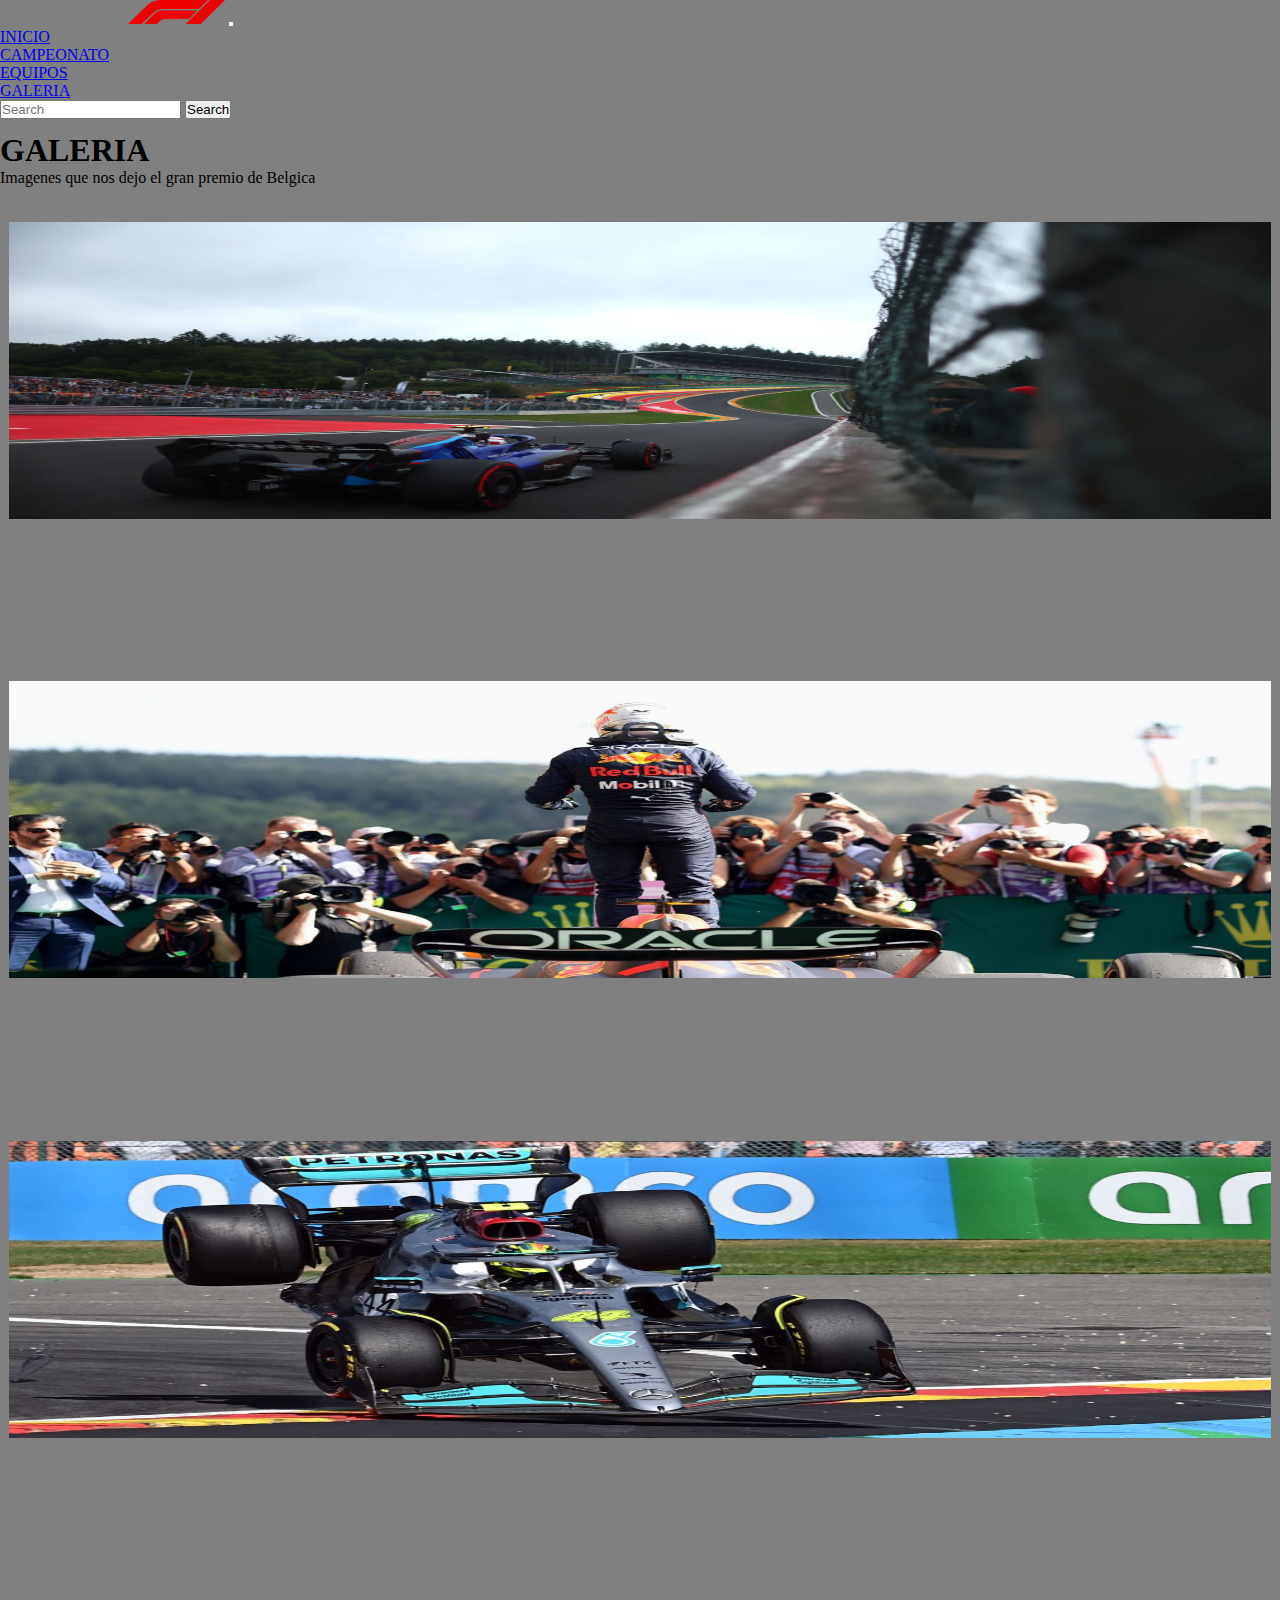
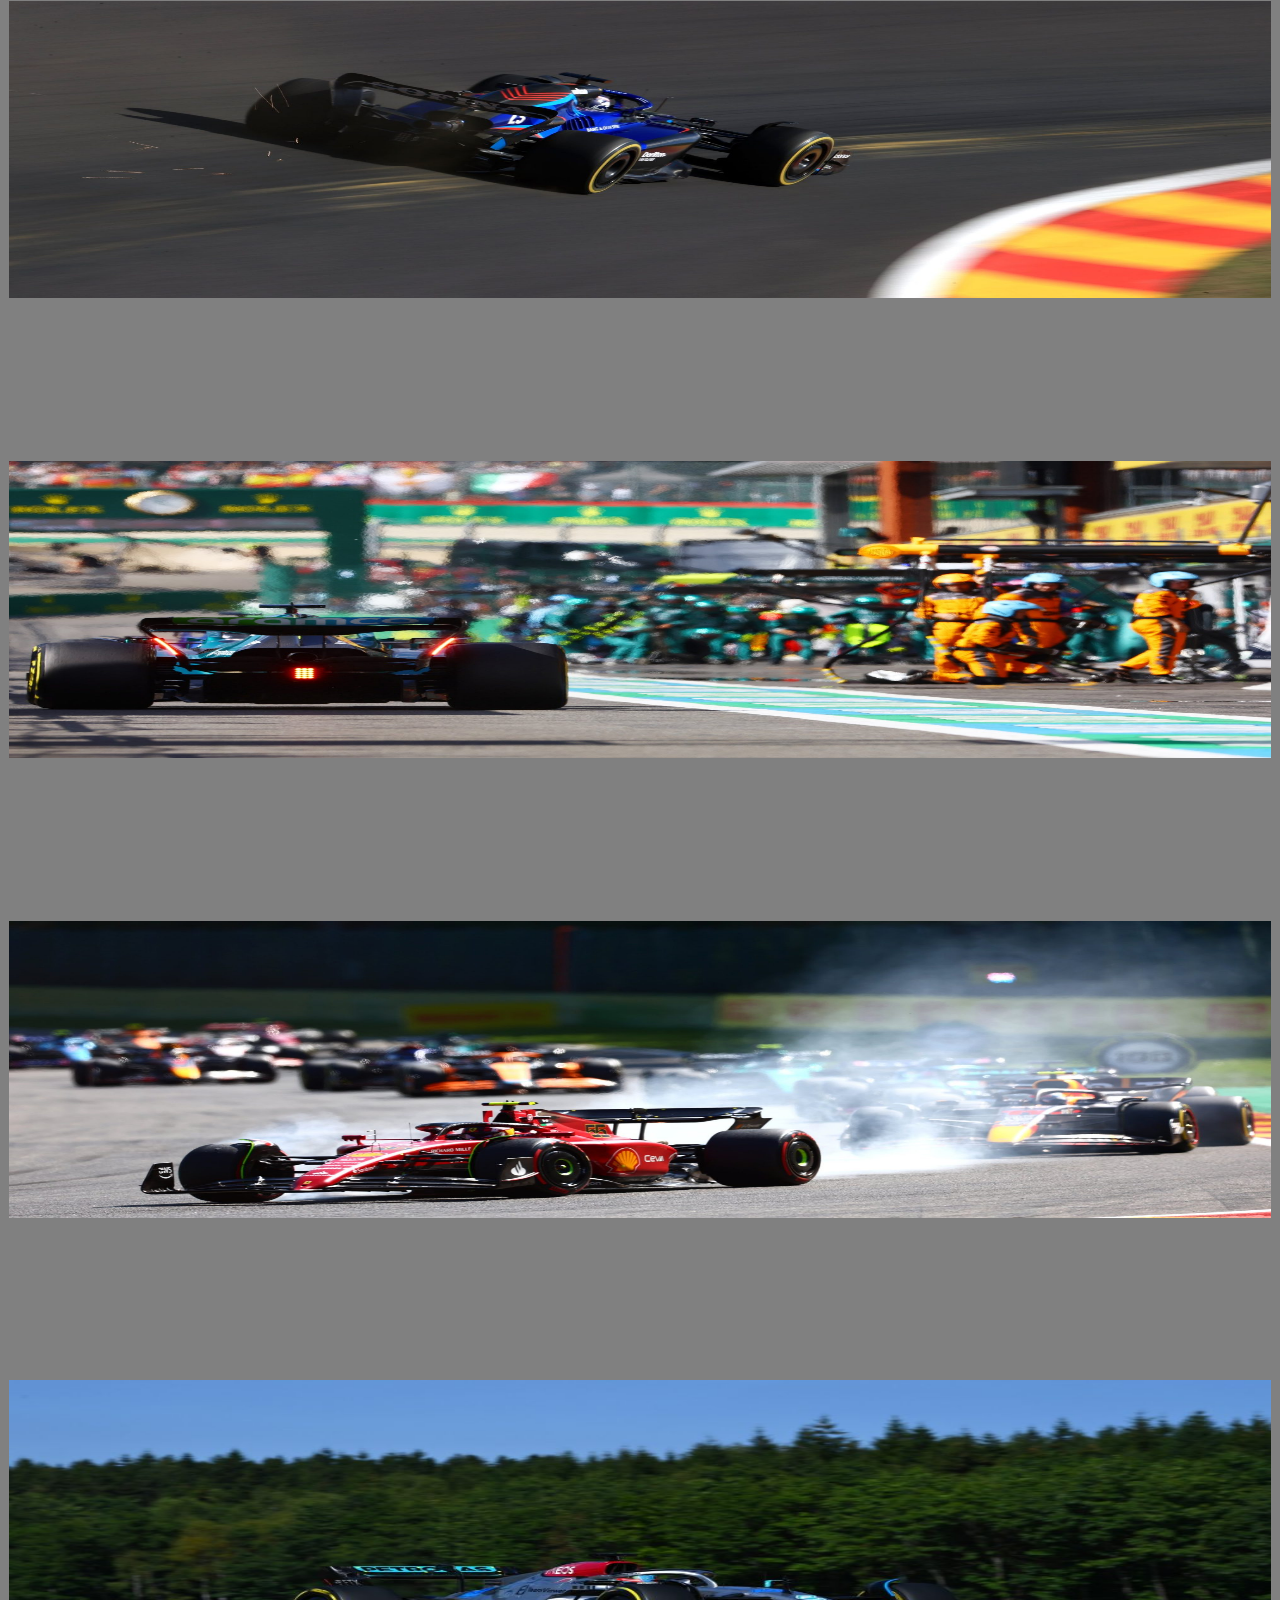
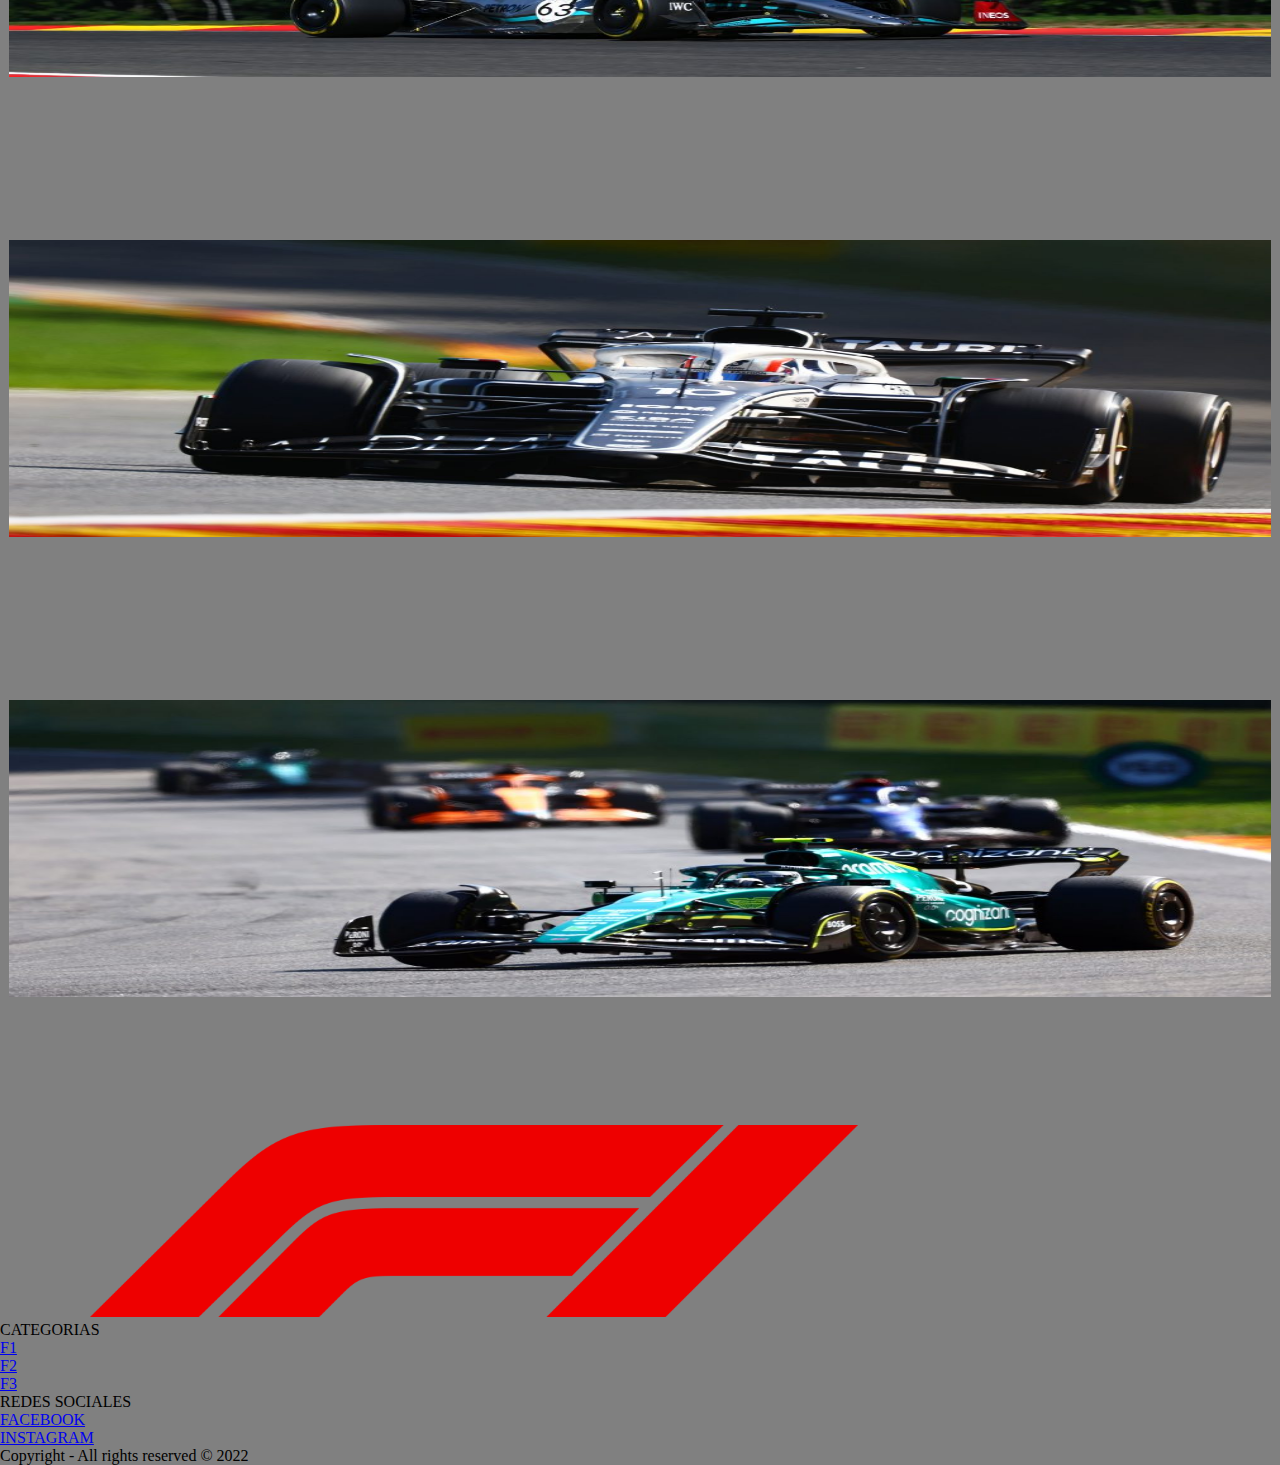
<file: pages/Galeria.html>
<!DOCTYPE html>
<html lang="es">
<head>
    <meta charset="UTF-8">
    <meta http-equiv="X-UA-Compatible" content="IE=edge">
    <meta name="viewport" content="width=device-width, initial-scale=1.0">
    <title>Galeria</title>
    <link href="https://cdn.jsdelivr.net/npm/bootstrap@5.2.0/dist/css/bootstrap.min.css" rel="stylesheet" integrity="sha384-gH2yIJqKdNHPEq0n4Mqa/HGKIhSkIHeL5AyhkYV8i59U5AR6csBvApHHNl/vI1Bx" crossorigin="anonymous">
    <link rel="stylesheet" href="../style/style.css">
</head>
<body>
    <nav class="navbar navbar-expand-lg bg-dark navbar-dark p-3 ">
        <div class="container-fluid">
          <a class="navbar-brand" href="../index.html"><img class="logo" src="../fotos/f1.logo.png" alt=""></a>
          <button class="navbar-toggler" type="button" data-bs-toggle="collapse" data-bs-target="#navbarTogglerDemo02" aria-controls="navbarTogglerDemo02" aria-expanded="false" aria-label="Toggle navigation">
            <span class="navbar-toggler-icon"></span>
          </button>
          <div class="collapse navbar-collapse" id="navbarTogglerDemo02">
            <ul class="navbar-nav mx-auto mb-2 mb-lg-0 fs-3">
              <li class="nav-item">
                <a class="nav-link "  href="../index.html">INICIO</a>
              </li>
              <li class="nav-item">
                <a class="nav-link" href="./Campeonatos.html">CAMPEONATO</a>
              </li>
              <li class="nav-item">
                <a class="nav-link" href="./Equipos.html">EQUIPOS</a>
              </li>
              <li class="nav-item">
                <a class="nav-link active" aria-current="page" href="./Galeria.html">GALERIA</a>
              </li>
            </ul>
            <form class="d-flex" role="search">
              <input class="form-control me-2" type="search" placeholder="Search" aria-label="Search">
              <button class="btn btn-outline-success" type="submit">Search</button>
            </form>
          </div>
        </div>
      </nav>
</div>


    <section class="galeria container">
        <div class="text-center mt-2 bg-danger text-white">
             <h1 class="fs-1">GALERIA</h1>
             <p class="fs-4">Imagenes que nos dejo el gran premio de Belgica</p>
        </div>

        <div class="row">
         <div class="col-lg-4 col-md-6 col-sm-12">
            <img class="galeria_img " src="../fotos/galeria/16f2fb0a-f4c4-472e-895e-b4efebe8bd08_orig.jpg" alt="galeria de Imagenes">
         </div>
         <div class="col-lg-4 col-md-6 col-sm-12">
            <img class="galeria_img " src="../fotos/galeria/max.jpg" alt="galeria de Imagenes">
         </div>
         <div class="col-lg-4 col-md-6 col-sm-12">
            <img class="galeria_img " src="../fotos/galeria/vuelo.jpg" alt="galeria de Imagenes">
         </div>
         <div class="col-lg-4 col-md-6 col-sm-12">
            <img class="galeria_img " src="../fotos/galeria/16.jpg" alt="galeria de Imagenes">
         </div>
         <div class="col-lg-4 col-md-6 col-sm-12">
            <img class="galeria_img " src="../fotos/galeria/15.jpg" alt="galeria de Imagenes">
         </div>
         <div class="col-lg-4 col-md-6 col-sm-12">
            <img class="galeria_img" src="../fotos/galeria/14.jpg" alt="galeria de Imagenes">
         </div>
         <div class="col-lg-4 col-md-6 col-sm-12">
            <img class="galeria_img " src="../fotos/galeria/13.jpg" alt="galeria de Imagenes">
         </div>
         <div class="col-lg-4 col-md-6 col-sm-12">
            <img class="galeria_img " src="../fotos/galeria/10.jpg" alt="galeria de Imagenes">
         </div>
         <div class="col-lg-4 col-md-6 col-sm-12">
            <img class="galeria_img " src="../fotos/galeria/11.jpg" alt="galeria de Imagenes">
         </div>


        </div>

    </section>
    <div class="footer row">
        <div class="row pt-3 pb-1 bg-dark text-white">
          <div class="col-lg-4">
            <img class=" logoFin mt-5" src="../fotos/f1.logo.png" alt="">
            
      
      
          </div>
          <div class="col-lg-4">
            <p>CATEGORIAS</p>
            <div class="mb-2" >
            <a class="text-white text-decoration-none"  href="#">F1 </a>
          </div>
             <div class="mb-2">
            <a class="text-white text-decoration-none" href="#">F2</a>
          </div>
            <div class="mb-2"class >
            <a class="text-white text-decoration-none"  href="#">F3</a>
          </div>
      
          </div>
          <div class="col-lg-4">
            <p>REDES SOCIALES</p>
            <div class="mb-2" >
              <a class="text-white text-decoration-none"  href="#">FACEBOOK </a>
            </div>
               <div class="mb-2">
              <a class="text-white text-decoration-none" href="#">INSTAGRAM</a>
            </div>
      
      
          </div>
          <div>
            <p class="text-white text-center">Copyright - All rights reserved © 2022</p>
          </div>
      
        </div>
        
      
      </div>
      











<script src="https://cdn.jsdelivr.net/npm/bootstrap@5.2.0/dist/js/bootstrap.bundle.min.js" integrity="sha384-A3rJD856KowSb7dwlZdYEkO39Gagi7vIsF0jrRAoQmDKKtQBHUuLZ9AsSv4jD4Xa" crossorigin="anonymous"></script>       
</body>
</html>
</file>
<file: style/style.css>
*{
    padding: 0;
    margin: 0;
    box-sizing: border-box;
}

body{
    background-color:grey;
}

.logo{
    width: 25vh;
    padding-left: 10%;
    
}



.slide{
    margin-top: .5%;
    

}
.slide img{

    height: 84vh;
    background-size: cover;
}


.card-img-top{
    height: 29vh;
    width: 100%;
    background-size: cover;
}

video{
    height: 29vh;
    width: 100%;
   /* background-size: cover;*/
}

.card:hover {
    transform: scale(1.1) translateY(-2px);
    box-shadow: rgba(0, 0, 0, 0.17) 0px -23px 25px 0px inset, rgba(255, 0, 0, 0.15) 0px -36px 30px 0px inset, rgba(238, 7, 7, 0.1) 0px -79px 40px 0px inset, rgba(233, 3, 3, 0.06) 0px 2px 1px, rgba(0, 0, 0, 0.09) 0px 4px 2px, rgba(0, 0, 0, 0.09) 0px 8px 4px, rgba(0, 0, 0, 0.09) 0px 16px 8px, rgba(0, 0, 0, 0.09) 0px 32px 16px;

}
.card{
    transition: all 0.4s;
}

.logoFin{
    height: 58%;
    width: 60%;
    margin-left: 7%;
}



/*__________campeonato_________________*/
.card-title{
    font-size: xx-large;
}

.autos{
    height: 9vh;
    background-size: cover;
}


/*_____________equipos*/





.carousel-inner{
    height: 84vh;
    width: 100%;
    background-size: cover;
}


.data-aos{
    animation-delay: 1s;
}

.container-fluid {

    width: 100%;
    height: 100%;
    margin-bottom: 1%;
}

/*.navbar-collapse {
    flex-direction: row-reverse;
    flex-basis: auto;
    font-size: x-large; 
    padding-right: 6%;
 }*/

.contenedor{
    
    padding: 20px;
    grid-gap: 3px;
    display: grid;
    width: 98%;
    margin: 0 auto;
    background-color: rgb(58, 4, 4);
    border: 1px solid red;
    grid-template-columns: auto 33% 33%;
    grid-template-rows: auto auto 22% ; 
    grid-template-areas:
    "escuderia piloto1 piloto2" 
    "nota piloto1 piloto2  "
    " nota text1 text2"
    
}

.escuderia{
    grid-area: escuderia ;
    
}
.piloto1{
    grid-area:piloto1;
    
}
.piloto2{
    grid-area: piloto2;
    
}
.nota{
    padding-top: 20px;
    grid-area: nota;
    color: aliceblue;
    font-size: 26px;
    padding: 10px;
    font-family: 'Franklin Gothic Medium', 'Arial Narrow', Arial, sans-serif;
    background-color: rgba(0, 0, 0, 0.89);
    
}

.piloto1{
    width: 100%;
    height: 100%;
    object-fit: cover;
    transition: all .8s;

   
}
.piloto1:hover{
    /*transform: scale(1.1) translateY(-1%);*/
    box-shadow: rgb(255, 255, 255) 0px 1px 4px, rgb(255, 246, 246) 0px 0px 0px 3px;
}

.piloto2{
    width: 100%;
    height: 100%;
    object-fit: cover;
    transition: all .8s;
}
.piloto2:hover{
    /*transform: scale(1.1) translateY(-1%);*/
    box-shadow: rgb(255, 255, 255) 0px 1px 4px, rgb(255, 246, 246) 0px 0px 0px 3px;
}








.ferrari{
    width:100%;
    height: 33vh;
    object-fit: cover;
    
    
}


.text{
    color: aliceblue;
    font-size: 250%;
    text-align:center;
    font-family: 'Franklin Gothic Medium', 'Arial Narrow', Arial, sans-serif;
    background-color: rgba(0, 0, 0, 0.89);
    
   

}   




.Nombre_escuderia{
    font-size: 500%;
    text-align:center;
    background-color:rgb(58, 4, 4);
    color: rgb(248, 244, 244);
    margin-top: 1%;
    margin-bottom: 1%;
    font-family: 'Franklin Gothic Medium', 'Arial Narrow', Arial, sans-serif;
    
}

.gridNombre{

    display: grid;
    grid-template-columns: 50% 50%;

}

.gridNombre p{
    margin-top: 24%;
    font-size: 75%;
}

.casco_img{
    width: 80%;
    background-size: cover;

}

/*_____________galeria*/

.galeria_img{
    width: 100%;
    height: 35vh;
    background-size: cover;
    transition: all .3s;
    margin-top: 2%;
    margin-bottom: 9%;
    padding: 9px;
}

.galeria_img:hover {
    transform: scale(1.1) translatey(-5px);
    box-shadow: rgb(243, 243, 243) 0px 20px 30px -10px;
}





























@media (max-width: 991px){
    .Footer{
        width: 55%;
       
    }
    .logoFin{
      
        margin-bottom: 10%;
    }
}



@media (max-width: 768px){
    .logoFin{
        
        height: 58%;
        width: 60%;
    }
}



@media (max-width: 1220px){
    .casco_img{
        width: 0px;
        height: 0px;
    }

    .gridNombre{
        display: grid;
        grid-template-columns: 100%;
        grid-template-rows: 100%;
        text-align: center;
    }
    .gridNombre p{
        margin-top: 0%;
        font-size: 100%;

    }
}

@media (max-width: 765px){
    .ferrari{
        width: 100%;
        height: 45vh;
    }
}



@media (max-width: 960px){
    .Nombre_escuderia{
        height: 0px;
        width: 0px;
        font-size: 0px;
    }



}

@media( max-width: 765px){
    .contenedor{
        
        grid-template-columns: 1fr 1fr;
    grid-template-rows: 1fr 1fr 1fr  ; 
    grid-template-areas:
    "escuderia  escuderia " 
    "nota   nota"
    " piloto1 piloto2"
}
.text p{
    margin-top: -45px;
}
}


@media (max-width: 991px){
    .autos{
        height: 7vh;
    }
}
@media (max-width: 767px){
    .autos{
        height: 5vh;
    }
}

@media (max-width: 575px){
    .autos{
        height: 11vh;
    }
}
</file>
